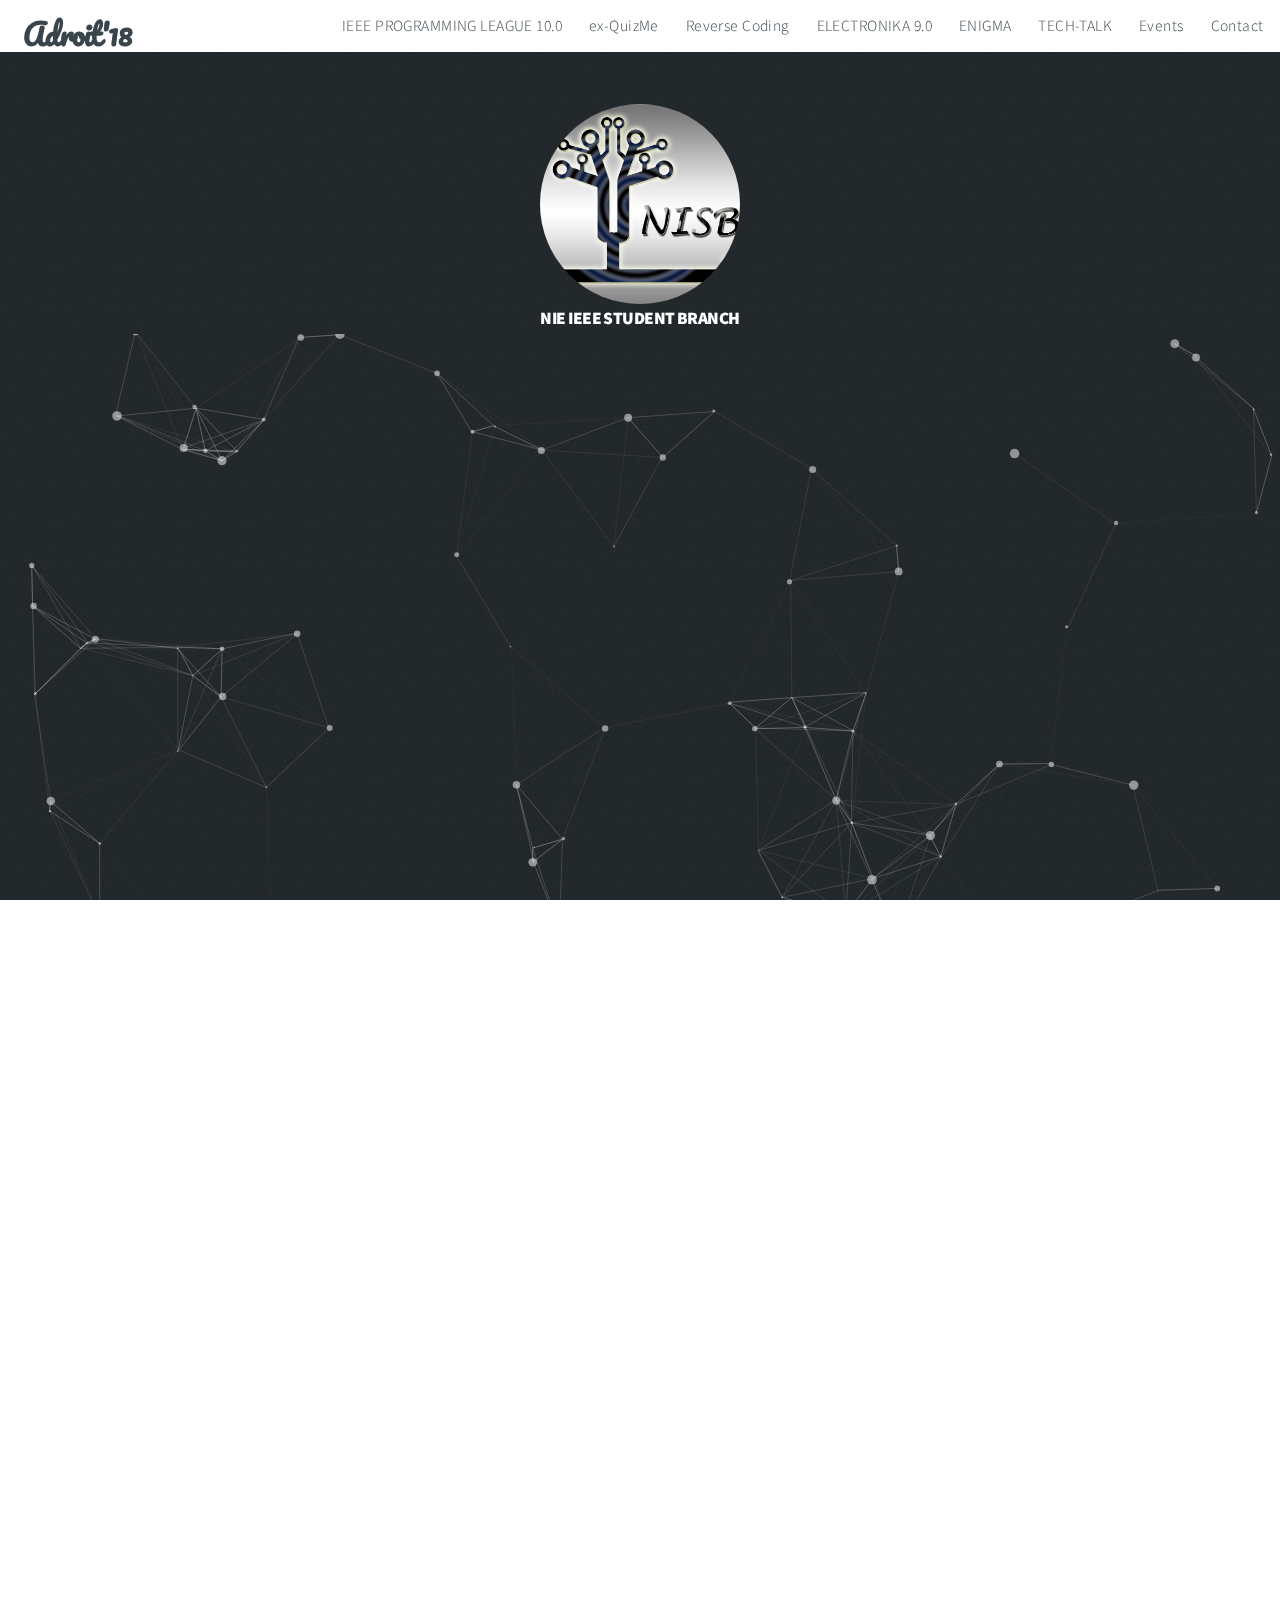
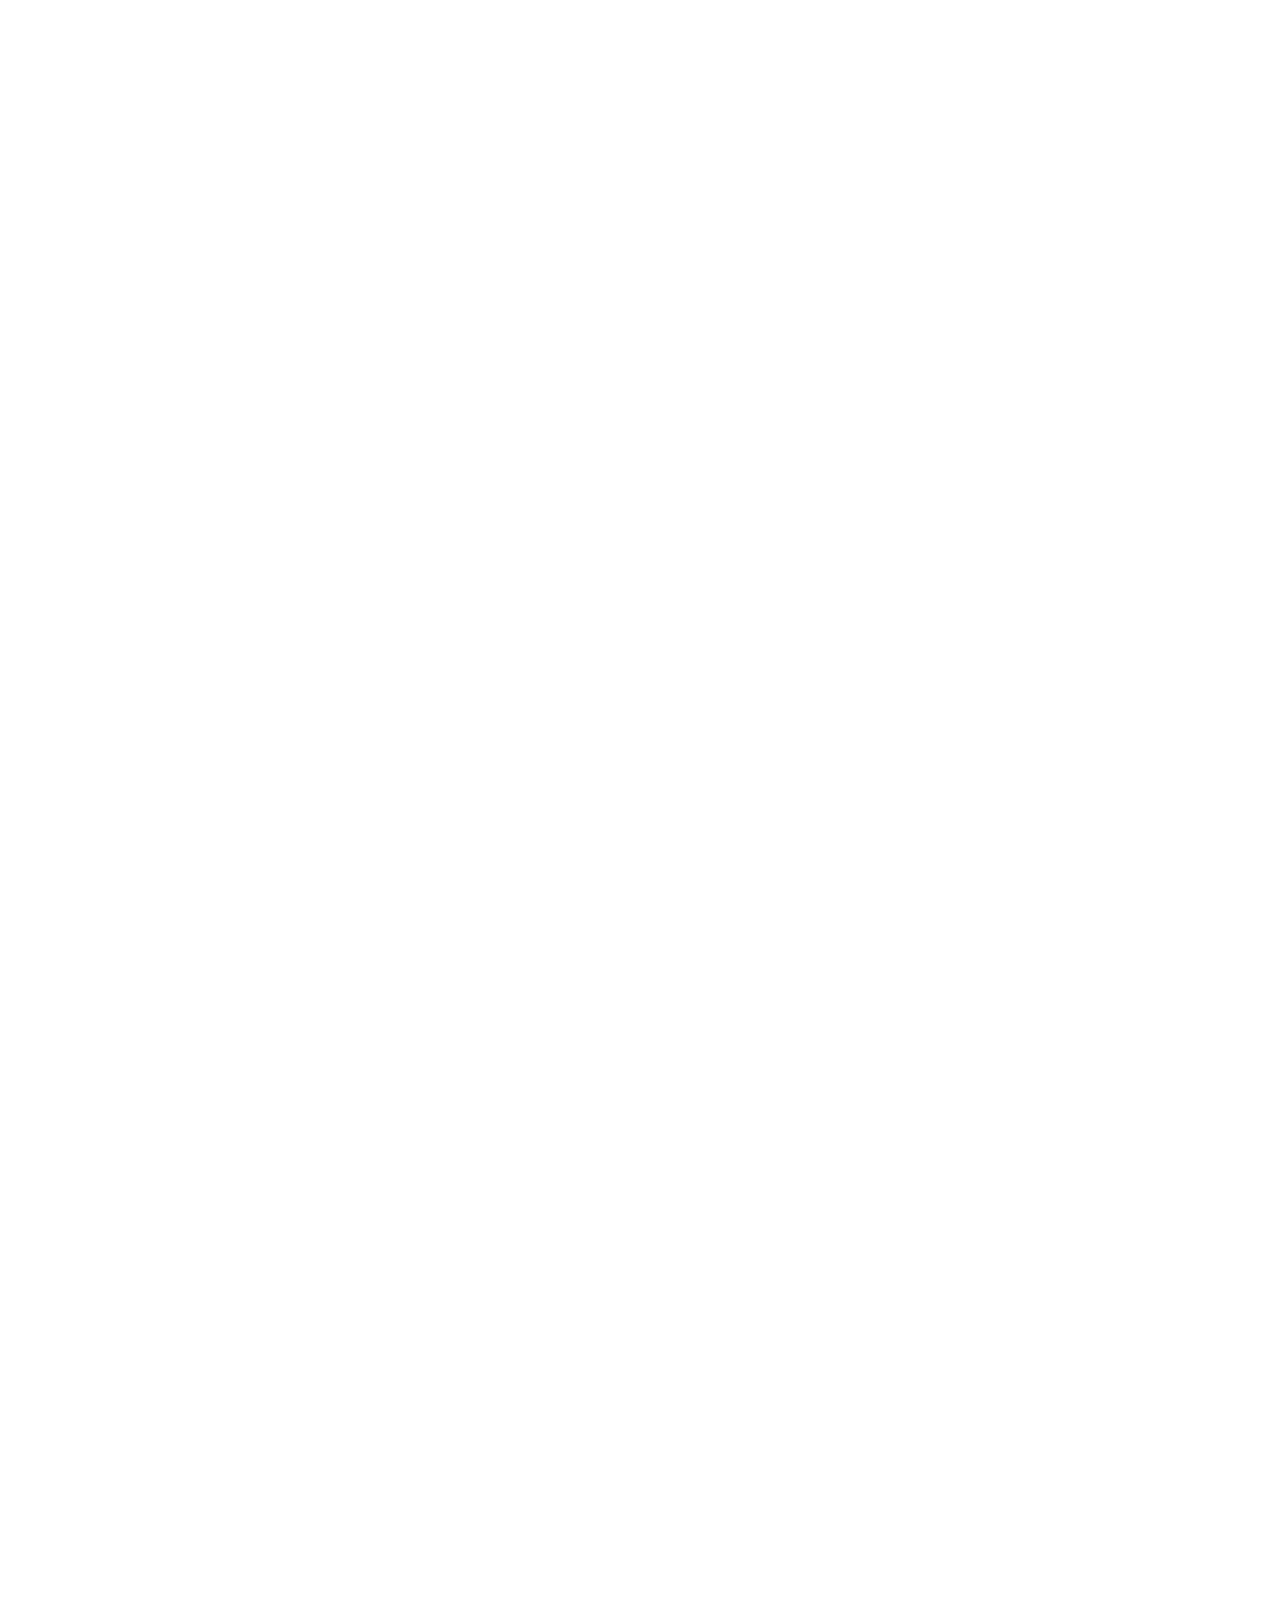
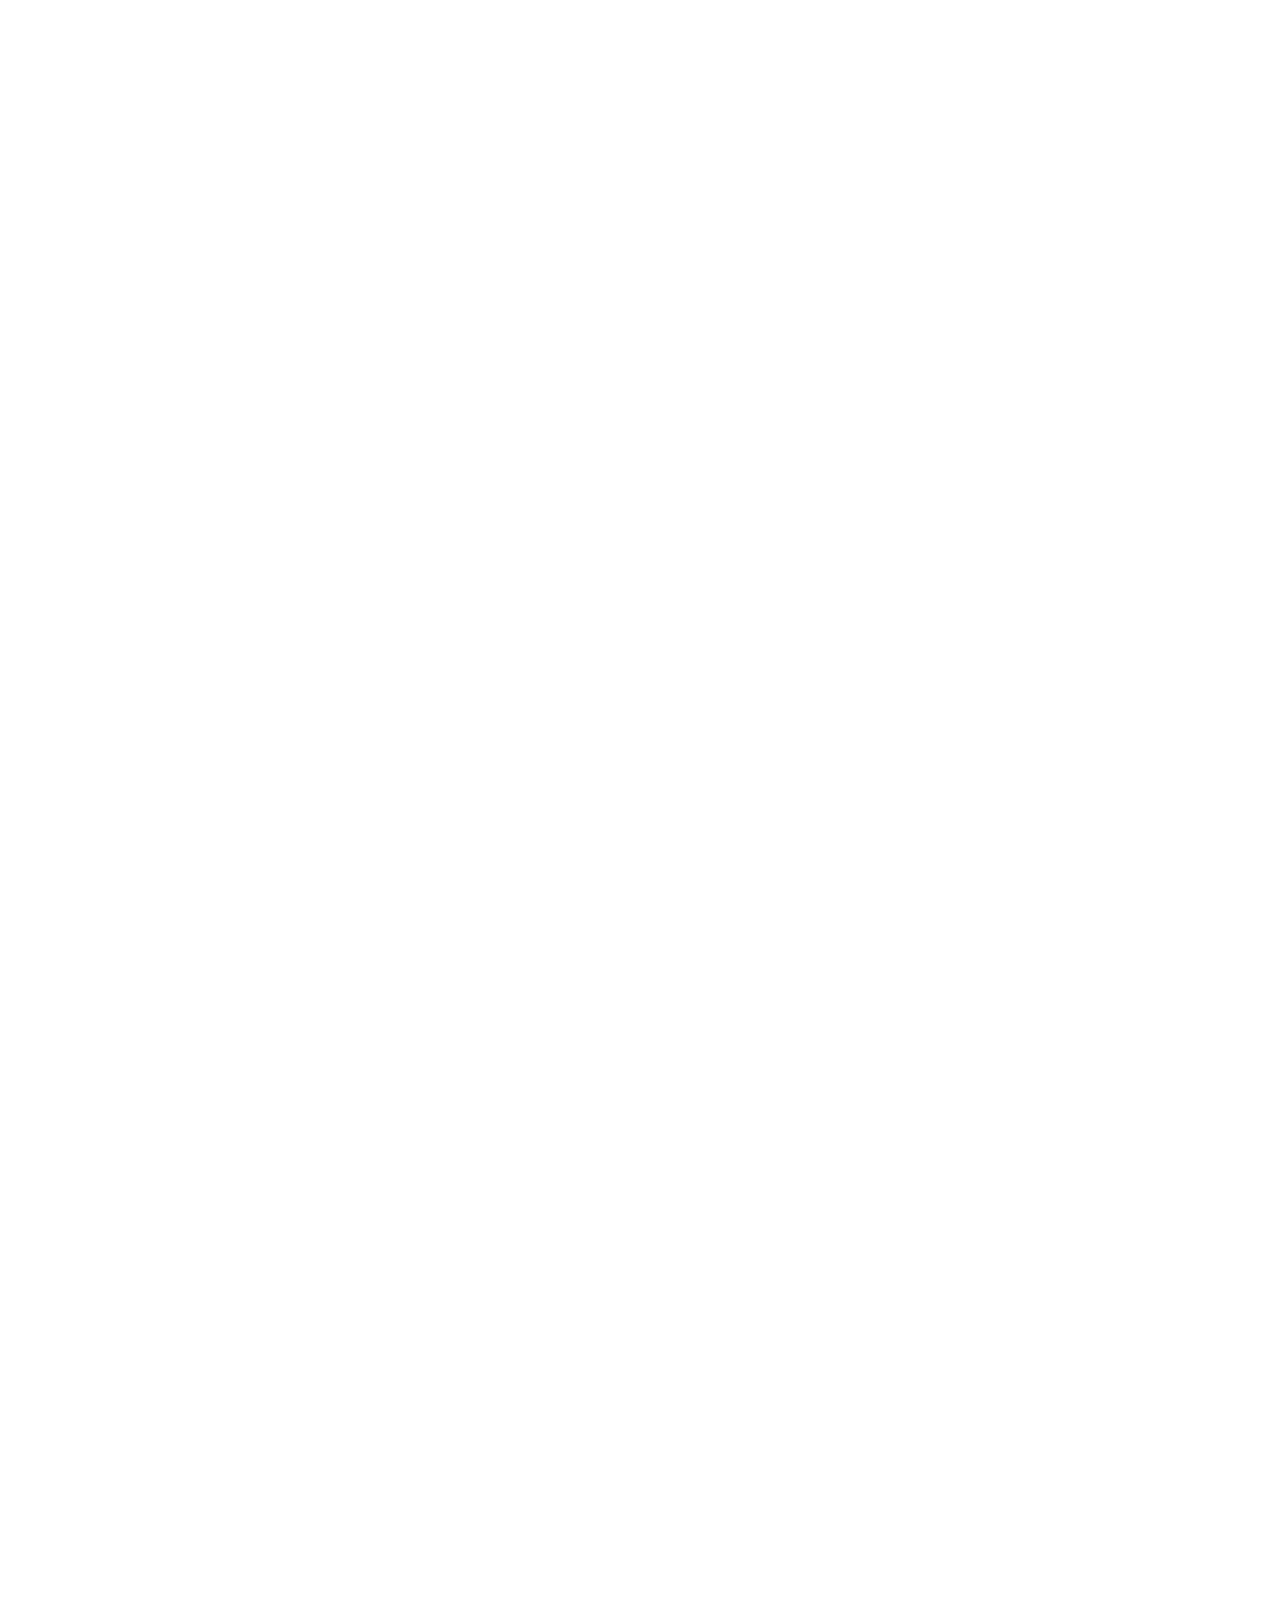
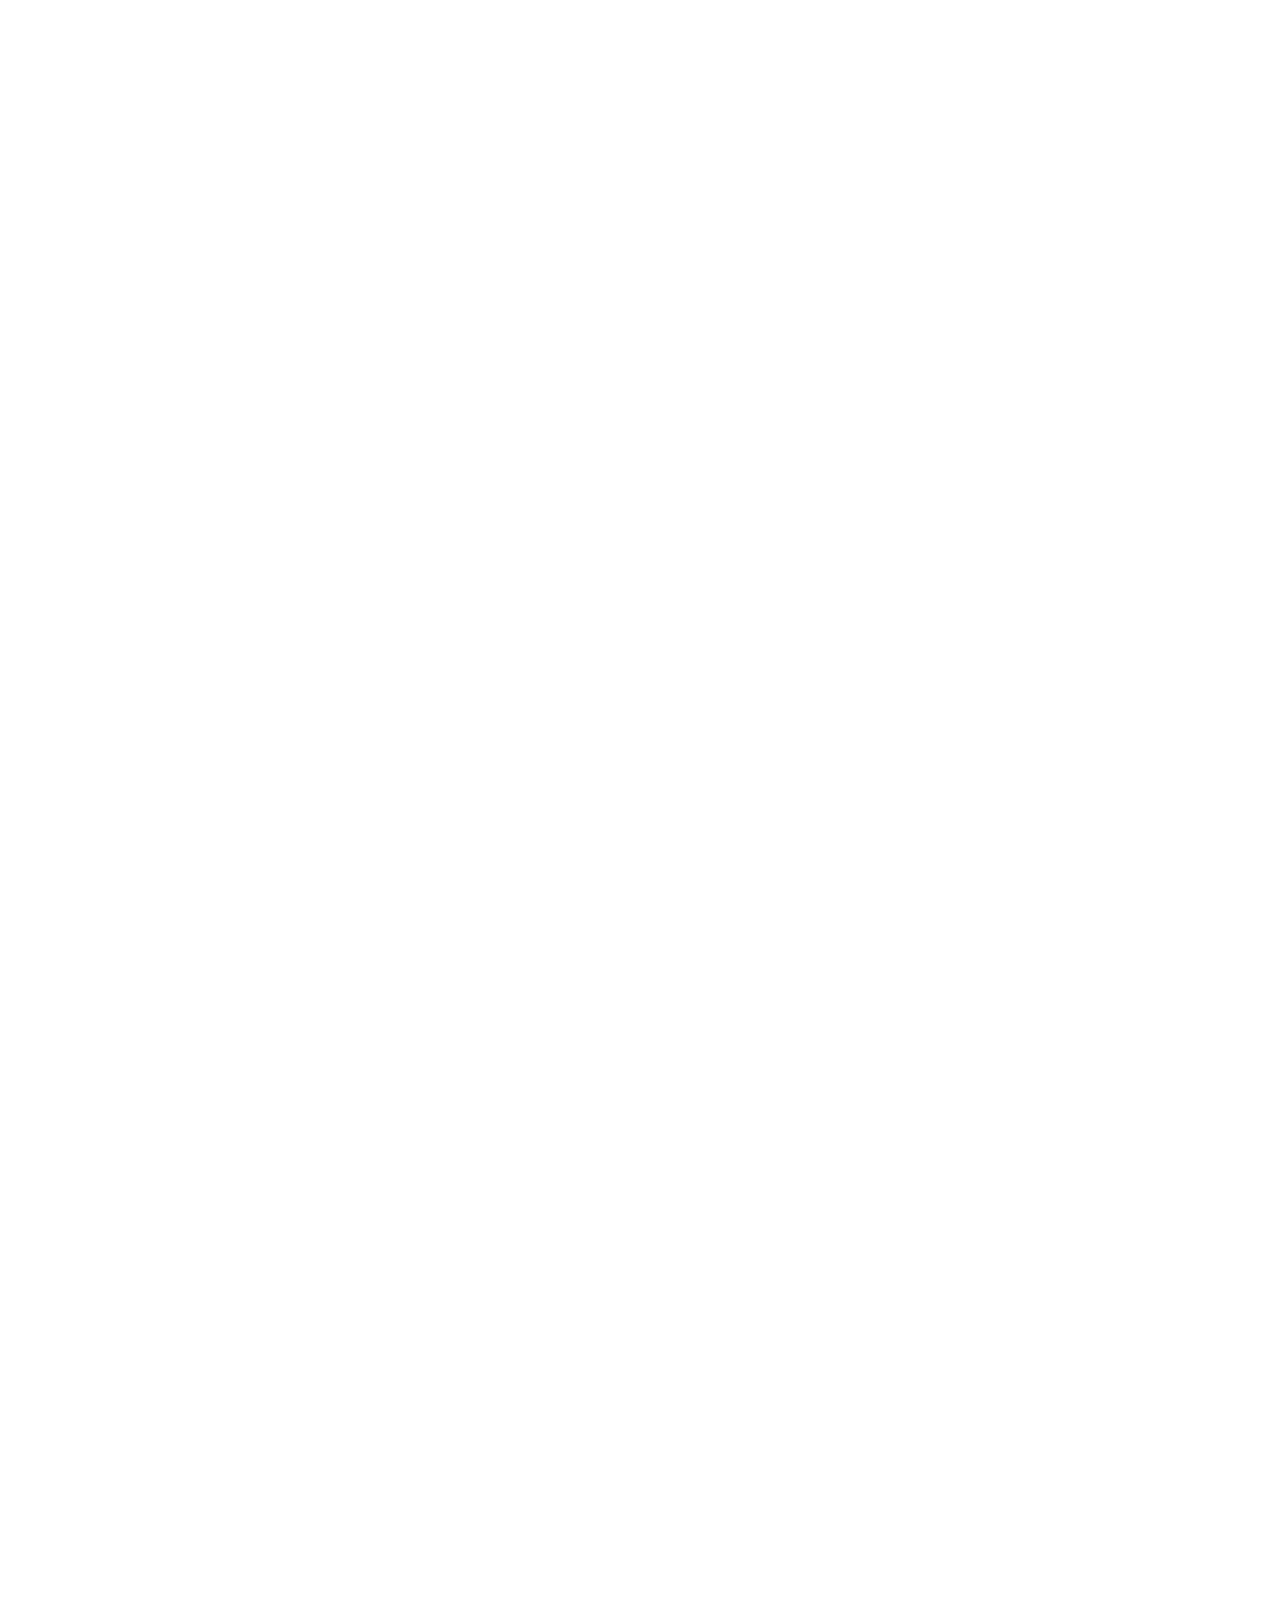
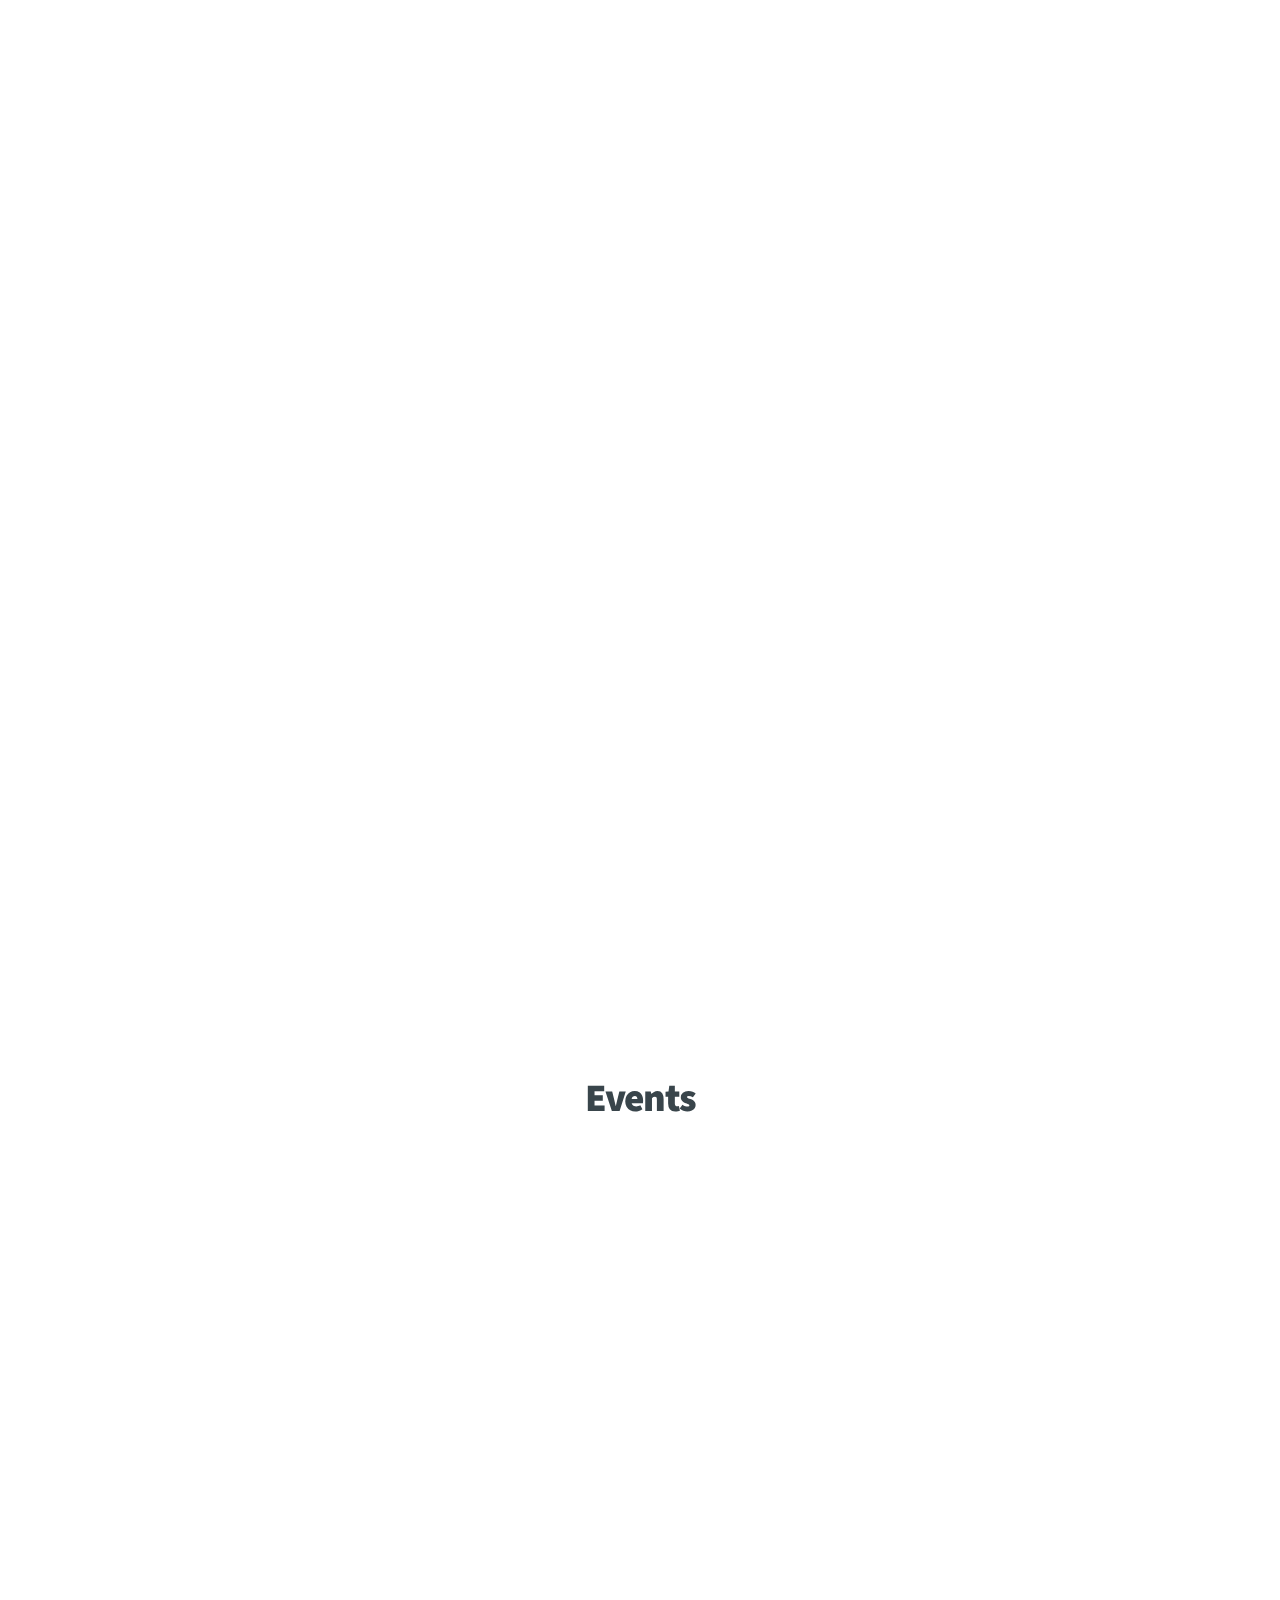
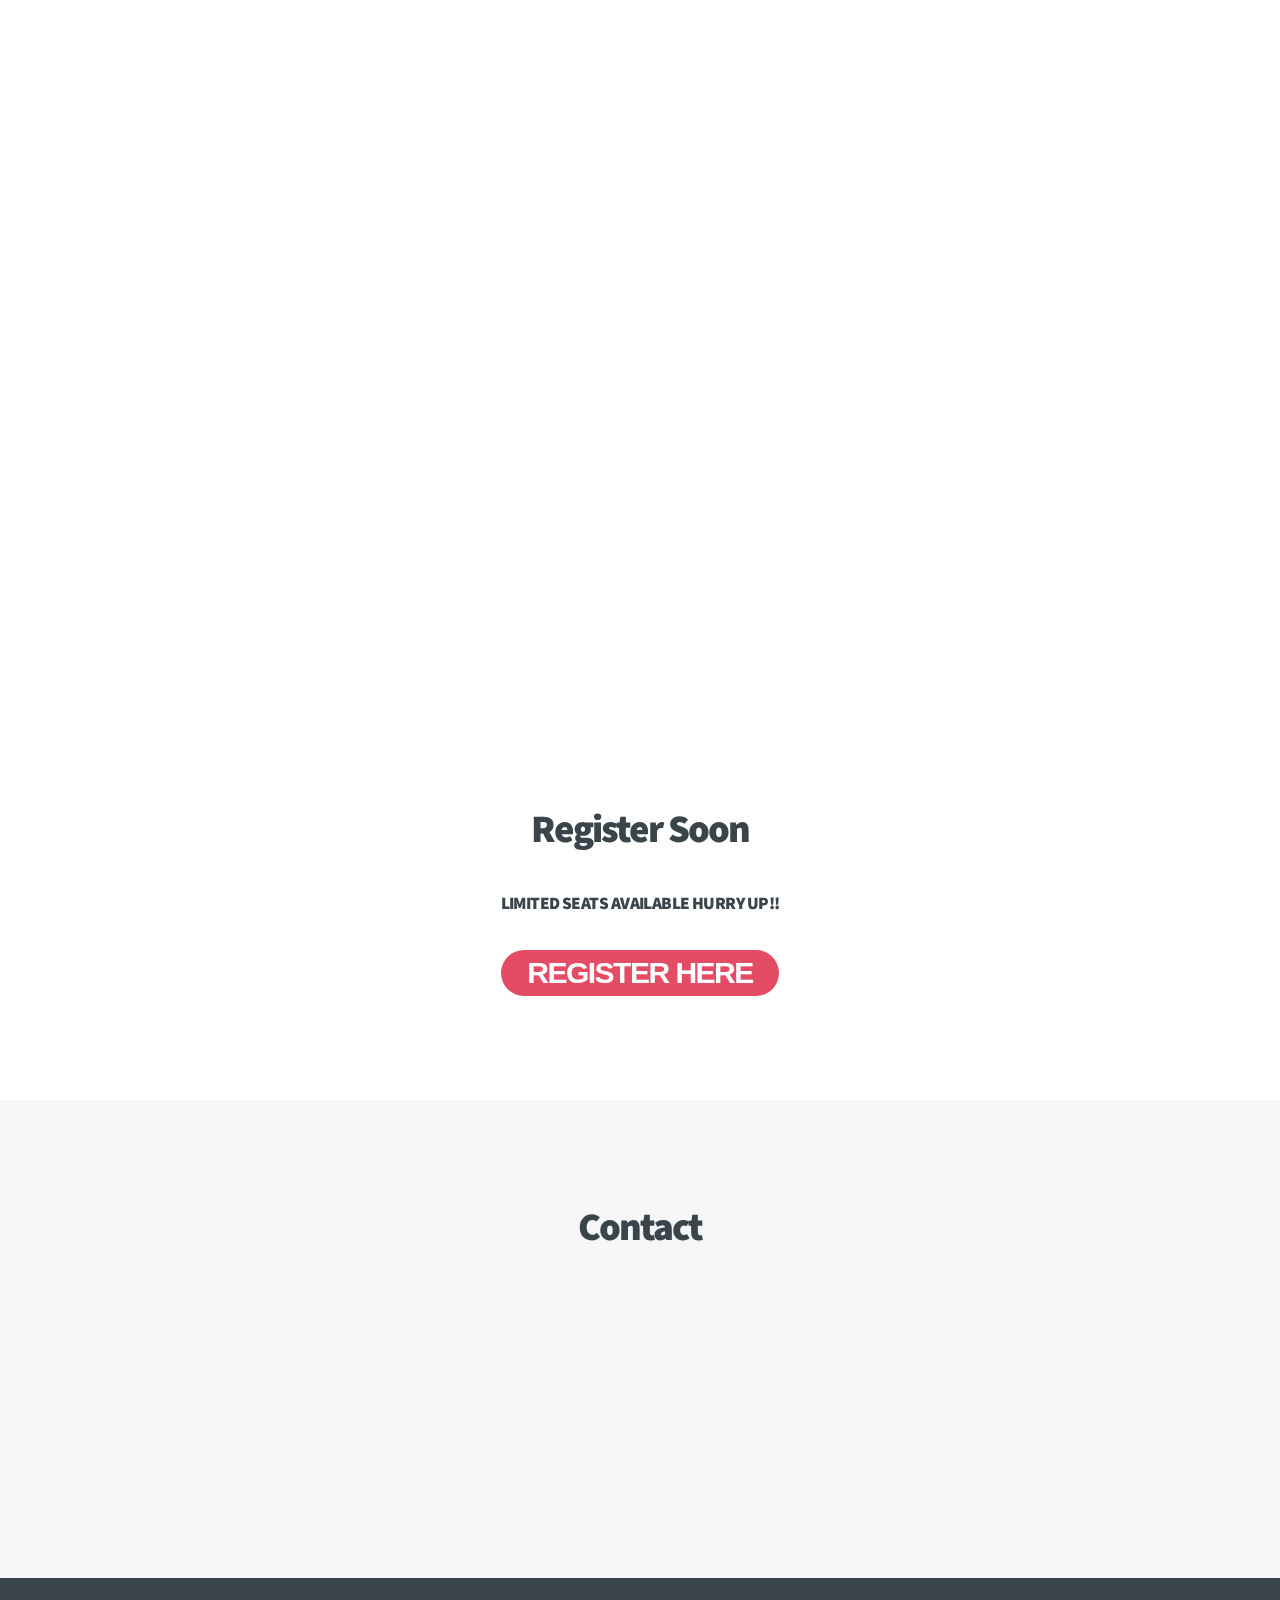
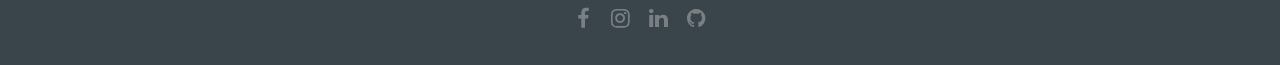
<file: index.html>
<!DOCTYPE HTML>
<html>
	<head>
		<title>Adroit'18</title>
		<link href='https://fonts.googleapis.com/css?family=Pacifico' rel='stylesheet'>
		<meta charset="utf-8" />
		<meta name="viewport" content="width=device-width, initial-scale=1, user-scalable=no" />
		<link rel="stylesheet" href="assets/css/main.css" />
		<noscript><link rel="stylesheet" href="assets/css/noscript.css" /></noscript>

	<!-- css -->
	<meta name="viewport" content="width=device-width, initial-scale=1">
	<style>
		.round
		{
			vertical-align:top;
    		width: 200px;
            height: 200px;
			border-radius: 50%;
		}


/* visited link */
	a.one:visited {
    color: rgb(228, 76, 101);
    text-decoration: none;
	}

/* mouse over link */
	a.one:hover {
    color: black;
    
    text-decoration: none;
	}

/* selected link */
	a.one:active {
    color: black;
    text-decoration: none;	
	}

/* visited link */
	a.two:visited {
    color: white;
    text-decoration: none;
	}

/* mouse over link */
	a.two:hover {
    color: white;
    
    text-decoration: none;
	}

/* selected link */
	a.two:active {
    color: white;
    text-decoration: none;	
	}

	div.two
	{
		background-color: rgb(228, 76, 101);
		color:white;
		font-family: Arial, Helvetica, sans-serif;
		font-size: 50px;


	}
	div.one{
   
    width: 1600px;

   
	}
	body
	{
		background-color: white;
	}

	h1.one
	{
		font-family: 'pacifico';
		
		font-size: 23px;
	}

.dropbtn {
    background-color: rgb(228, 76, 101);

	  
} 

.dropdown {
    position: relative;
    display: inline-block;
    margin-left: 00px;
}

.dropdown-content {
    display: none;
    position: relative;
    background-color: #f1f1f1;
    min-width: 160px;
    box-shadow: 0px 8px 16px 0px rgba(0,0,0,0.2);
    z-index: 1;
}

.dropdown-content a {
    color: black;
    padding: 12px 16px;
    text-decoration: none;
    display: block;
}

.dropdown-content a:hover {background-color: #ddd;}

.dropdown:hover .dropdown-content {display: block;}

.dropdown:hover .dropbtn {background-color: rgb(228, 76, 101);}

</style>
 
</head>
<body class="is-preload">
		
		
		<!-- Header -->
			<header id="header">
				
				<h1 class="one"><a href="#nisb">Adroit'18</a></h1>
				<nav>
					<ul>
						<!--<li><a href="#nisb">Home</a></li>-->
						<li><a href="#one">IEEE PROGRAMMING LEAGUE 10.0</a></li>
						<li><a href="#two">ex-QuizMe</a></li>
						<li><a href="#three">Reverse Coding</a></li>
						<li><a href="#four">ELECTRONIKA 9.0</a></li>
						<li><a href="#five">ENIGMA</a></li>
						<li><a href="#six">TECH-TALK</a></li>
						<li><a href="#events">Events</a></li>
						<li><a href="#contact">Contact</a></li>
					</ul>
				</nav>
			</header>


			<!-- nisb logo-->
			<section id="nisb" class="main style1 dark fullscreen">
				<div class="one" >
					<div class="content" id="particles-js">
					
						<img src="images/nisb_logo.jpg" alt="Avatar" class ="round" >
					  	<h4><a href="https://www.nisb.in" class="two">NIE IEEE STUDENT BRANCH</a></h4>
					</div>
					<footer>
						<a href="#intro" class="button style2 down">More</a>
					</footer>
				</div>
			</section>


			<!-- Intro -->
			<section id="intro" class="main style1 dark fullscreen">
				<div class="content">
				
				</div> 
				<footer>
						<a href="#one" class="button style2 down anchored">More</a>
				</footer>
			</section>

			<!-- One -->
			<section id="one" class="main style2 right dark fullscreen">

				<div class="content box style2">
					<header>
						<h2>IEEE PROGRAMMING LEAGUE 10.0</h2>
					</header>
					<p>There is a tech-fest called Adroit, where they conduct a coding competition in two folds prelims and finale called  "The IEEE Programming league(IPL)", a signature event! The idea is to bring together a group of coders so they could become something more. To see if they could work together to create better scripts others never could!</p>
					<p>
						Register at: <a href ="https://bit.ly/iplNISB" class="one" target="_blank">bit.ly/iplNISB</a>
					</p>
					<p>
						Prelims Date: 27th September <br>
						Venue: Sir. MV Hall, GJB, NIE
					</p>
					<p>
						Max. a team of two
						One laptop per team
					</p>
			
					<p>
						Fee,<br>
						IEEE- 30 per Head<br>
						Non-IEEE- 60 per Head<br>
					</p>
					<p>
						For Queries,<br>
						Shashank - 9482038408<br>
						Smitha - 9481384451

					</p>
				</div>
				<a href="#two" class="button style2 down anchored">Next</a>
			</section>


		<!-- Two -->
			<section id="two" class="main style2 left dark fullscreen">
				<div class="content box style2">
					<header>
						<h2>ex-QuizMe</h2>
					</header>
					<p>Ex-QuizMe, The electronics version of "Kaun Banega Electropathy(KBE)"
  						In the phase-01 of KBE, Answer a few finicky questions to get more mild ones:P with a lockdown at the intervals.  

						Top in the phase-01 to enter into the second phase of the contest with an advantage; jan-gan-man, 50-50 & friends call!
						In the phase-02 smash the bug, review the code, analyse the circuit and predict the output to unleash your knowledge of electronics.
					</p>
						<p>
						Register at: <a href ="https://bit.ly/xquizme" class="one" target="_blank">bit.ly/xquizme</a>
					</p>
					<p>
						Venue: Sir. MV Hall, GJB, NIE<br>
						Date: 28th September
					</p>
					<p>
						Max team of three
					</p>
					<p>
						Fee,<br>
						IEEE- 20 per head <br>
						Others- 40 per head 
					</p>
					<p>
						For Queries,<br>
						Yashwanth: 8971220965<br>
						Swadeesh: 9164857596
					</p>
				</div>-
				<a href="#three" class="button style2 down anchored">Next</a>
			</section>


			<!-- Three -->
			<section id="three" class="main style2 right dark fullscreen">
				<div class="content box style2">	
					<header>
						<h2>Reverse Coding</h2>
					</header>
					<p>As if you didn't have enough coding to learn,Adroit'18 brings you Reverse Coding Competition, where you backtrack to understand the code logic, and then write the code for the same.
					</p>
					<p>
						Do you like coding?
					</p>
					<p>
						Shift your car in reverse gear.
					</p>
					<p>
						Register at: <a href ="https://bit.ly/revNISB" class="one" target="_blank">bit.ly/revNISB</a>
					</p>
					<p>
						Date: 3rd October<br> 
						Time: 5:30pm<br>
						Venue: Sir. MV Hall, GJB, NIE
					</p>
					<p>
						One Laptop per team
						Max. Team of 2
					</p>
					<p>
						Fee,<br>
						IEEE-20 per Head <br>
						Non-IEEE- 50 per Head
					</p>
					<p>
						For Queries,<br>
						Swadeesh: 9164857596<br>
						Shithij: 9449622530
					</p>
				</div>
				<a href="#four" class="button style2 down anchored">Next</a>
			</section>

			<!-- four -->

			<section id="four" class="main style2 left dark fullscreen">
				<div class="content box style2">
					<header>
						<h2>ELECTRONIKA 9.0 </h2>
					</header>
					<p>
						It is a competition where you apply your knowledge of electronics to analyse and crack for the logic and finally build a circuit to get the desired output!
					</p>
					<p>
						Venue: MV Hall, GJB, NIE<br>
						Date: 3rd October <br>
						Time: 5:30pm
					</p>
								<p>
						Register at: <a href ="https://bit.ly/electronika9" class="one" target="_blank">bit.ly/electronika9</a>
					</p>
					<p>
						Max. Team of 3
					</p>
					<p>
						Fee,<br>
						IEEE- 20 per Head<br>
						Non-IEEE- 50 per Head 
					</p>
					<p>
						For Queries,<br>
						Aakash: 8880111810<br>
						Sathvik: 8867611208
					</p>
				</div>
				<a href="#five" class="button style2 down anchored">Next</a>
			</section>





			<!-- five  -->

			<section id="five" class="main style2 right dark fullscreen">
				<div class="content box style2">	
					<header>
						<h2>ENIGMA</h2>
					</header>
					<p>
						We hereby interrupt you from the regular services, to bring you the shattering news of the intervention into the 2-layer aadhar security system of the country.
						It has been got to know that there is a high risk of data has been leaked and would lead to an ill-usage of this user's data.
					</p>
					<p>
						The Govt. has asked to come up with a team of specialist hacking minds, to solve for the riddles, decode the cypher and break for the logic to finally bring back the circumstances beneath the aids of the Govt.
					</p>
					<p>
						The intact security has been doomed into the blackness and we need you to save the day!
					</p>
					<p>
						Max. Team of two
						One laptop per team
					</p>
					<p>
						Register at: <a href ="https://bit.ly/enigmaNISB" class="one" target="_blank">bit.ly/enigmaNISB</a>
					</p>
					<p>
						Date: 5th October <br>
						Time: 5:30pm<br>
						Venue: Sir. MV Hall, GJB, NIE
					</p>
					<p>
						Fee,<br>
						Computer Society Free<br>
						IEEE-  20 per head <br>
						Non-IEEE- 50 per head
					</p>
					<p>
						For Queries,<br>
						Shriharsha: 9483904242<br>
						Aishwarya: 9740511631
					</p>
				</div>
				<a href="#six" class="button style2 down anchored">Next</a>
			</section>



			<!-- six -->


			<section id="six" class="main style2 left dark fullscreen">
				<div class="content box style2">
					<header>
						<h2>TECH-TALK</h2>
						<!--<h2>"Recent trends in Optical Networks and Photonics"</h2>-->
					</header>
					<p>
						A tech-talk on,<br>
						"Recent trends in Optical Networks and Photonics"  by Dr K V S S S S Sairam, Professor at E&C Dept. from NMAMIT, Nitte.
					</p>
					<p>
						Be there, to explore your future career possibilities in the field!!
					</p>
					<p>
						Max team of three
					</p>
					<p>
						Free & Open to all!
					</p>
					<p>
						Time: 10 am<br>
						Date: 6th October'18<br>
						Venue: Sir MV Hall, GJB, NIE
					</p>
					<p>
						For Queries,<br>
						Arvind: 8123439875<br>
						Swadeesh: 9164857596
					</p>
				</div>
				<a href="#events" class="button style2 down anchored">Next</a>
			</section>

		<!-- Events -->
			<section id="events" class="main style3 primary">
				<div class="content">
					<header>
						<h2>Events</h2>
					</header>

					<!-- Gallery  -->
						<div class="gallery">
							<article class="from-left">
								<a href="images/fulls/1.jpg" class="image fit"><img src="images/thumbs/1.jpg" title="IEEE PROGRAMMING LEAGUE 10.0" alt="" /></a>
							</article>
							<article class="from-right">
								<a href="images/fulls/two.png" class="image fit"><img src="images/thumbs/two.png" title="ex-QuizMe" alt="" /></a>
							</article>
							<article class="from-left">
								<a href="images/fulls/3.jpg" class="image fit"><img src="images/thumbs/3.jpg" title="Reverse Coding" alt="" /></a>
							</article>
							<article class="from-right">
								<a href="images/fulls/4.jpg" class="image fit"><img src="images/thumbs/4.jpg" title="ELECTRONIKA 9.0 " alt="" /></a>
							</article>
							<article class="from-left">
								<a href="images/fulls/5.jpg" class="image fit"><img src="images/thumbs/5.jpg" title="ENIGMA" alt="" /></a>
							</article>
							<article class="from-right">
								<a href="images/fulls/6.jpg" class="image fit"><img src="images/thumbs/6.jpg" title="TECH-TALK" alt="" /></a>
							</article>

						</div>
				</div>
			</section>

			<!-- Work -->
			
			<section id="work" class="main style3 primary">
				<div class="content">
					<header>
						<h2>Register Soon</h2>
					</header>
					<h1 align="center">LIMITED SEATS AVAILABLE HURRY UP!!</h1><br>
						<div class="dropdown">
							<button class="dropbtn"><h2>REGISTER HERE</h2></button>
  							<div class="dropdown-content">
   								<a href="https://bit.ly/iplNISB" class="one" target="_blank">IEEE PROGRAMMING LEAGUE 10.0</a>
   								<a href="https://bit.ly/xquizme" class="one" target="_blank">exQuizMe</a>
   								<a href="https://bit.ly/revNISB" class="one" target="_blank">Reverse Coding</a>
   								<a href="https://bit.ly/electronika9" class="one" target="_blank">ELECTRONIKA 9.0 </a>
   								<a href="https://bit.ly/enigmaNISB" class="one" target="_blank">ENIGMA</a>
  							</div>
					
						</div>
				</div>
			</section>
				
						
		<!-- Contact -->

			<section id="contact" class="main style3 secondary">
				<div class="content">
					<header>
						<h2>Contact</h2>	
					</header>
					<div class="box">
						<p>NIE IEEE Student Branch </p>
						<p>The National Institute of Engineering</p>
						<p>Mananthavady Road,Mysuru - 570008 </p>
						<p>Arvind- 8123439875</p>
						<p>Swadeesh- 9164857596</p>
					</div>
				</div>
			</section>
		

		<!-- Footer -->
						
			<footer id="footer">

				<!-- Icons -->
				<p align="center">
					<ul class="icons">
						<!--<li><a href="#" class="icon fa-twitter"><span class="label">Twitter</span></a></li>-->
						<li><a href="https://www.facebook.com/NieIeeeStudentBranch/" class="icon fa-facebook"><span class="label">Facebook</span></a></li>
						<li><a href="https://www.instagram.com/nie_ieee_student_branch/" class="icon fa-instagram"><span class="label">Instagram</span></a></li>
						<li><a href="https://in.linkedin.com/company/nisb" class="icon fa-linkedin"><span class="label">LinkedIn</span></a></li>
						<li><a href="https://github.com/nisbweb" class="icon alt fa-github"><span class="label">GitHub</span></a></li>
						<!--<li><a href="#" class="icon fa-dribbble"><span class="label">Dribbble</span></a></li>
						<li><a href="#" class="icon fa-pinterest"><span class="label">Pinterest</span></a></li>-->
					</ul>

				</p>

			</footer>


		<!-- Scripts -->
			<script src="assets/js/jquery.min.js"></script>
			<script src="assets/js/jquery.poptrox.min.js"></script>
			<script src="assets/js/jquery.scrolly.min.js"></script>
			<script src="assets/js/jquery.scrollex.min.js"></script>
			<script src="assets/js/browser.min.js"></script>
			<script src="assets/js/breakpoints.min.js"></script>
			<script src="assets/js/util.js"></script>
			<script src="assets/js/main.js"></script>
			<script src="assets/js/jquery.dropotron.min.js"></script>
			<script src="assets/js/skel.min.js"></script>
			<script src="assets/js/util.js"></script>
			<script src="assets/js/main.js"></script>
			<script src="assets/js/particles.js"></script>
	        <script src="assets/js/particles.min.js"></script>
	        <script src="assets/js/app.js"></script>
		
		
	</body>

</html>
</file>
<file: assets/css/noscript.css>
/*
	Big Picture by HTML5 UP
	html5up.net | @ajlkn
	Free for personal and commercial use under the CCA 3.0 license (html5up.net/license)
*/

/* Loader */

	body:before, body:after {
		display: none;
	}
</file>
<file: assets/css/main.css>
@import url("https://fonts.googleapis.com/css?family=Source+Sans+Pro:300,900");
@import url("font-awesome.min.css");


html, body, div, span, applet, object,
iframe, h1, h2, h3, h4, h5, h6, p, blockquote,
pre, a, abbr, acronym, address, big, cite,
code, del, dfn, em, img, ins, kbd, q, s, samp,
small, strike, strong, sub, sup, tt, var, b,
u, i, center, dl, dt, dd, ol, ul, li, fieldset,
form, label, legend, table, caption, tbody,
tfoot, thead, tr, th, td, article, aside,
canvas, details, embed, figure, figcaption,
footer, header, hgroup, menu, nav, output, ruby,
section, summary, time, mark, audio, video {
	margin: 0;
	padding: 0;
	border: 0;
	font-size: 100%;
	font: inherit;
	vertical-align: baseline;}

article, aside, details, figcaption, figure,
footer, header, hgroup, menu, nav, section {
	display: block;}

body {
	line-height: 1;
}

ol, ul {
	list-style: none;
}

blockquote, q {
	quotes: none;
}

	blockquote:before, blockquote:after, q:before, q:after {
		content: '';
		content: none;
	}

table {
	border-collapse: collapse;
	border-spacing: 0;
}

body {
	-webkit-text-size-adjust: none;
}

mark {
	background-color: transparent;
	color: inherit;
}

input::-moz-focus-inner {
	border: 0;
	padding: 0;
}

input, select, textarea {
	-moz-appearance: none;
	-webkit-appearance: none;
	-ms-appearance: none;
	appearance: none;
}

/* Basic */

	@-ms-viewport {
		width: device-width;
	}

	html {
		height: 100%;
	}

	html {
		box-sizing: border-box;
	}

	*, *:before, *:after {
		box-sizing: inherit;
	}

	body {
		background: #ffffff;
		height: 100%;
		min-width: 320px;
	}

		body.is-preload *, body.is-preload *:before, body.is-preload *:after {
			-moz-animation: none !important;
			-webkit-animation: none !important;
			-ms-animation: none !important;
			animation: none !important;
			-moz-transition: none !important;
			-webkit-transition: none !important;
			-ms-transition: none !important;
			transition: none !important;
		}

/* Spinner */

	@-moz-keyframes spinner-rotate {
		0% {
			-moz-transform: scale(1) rotate(0deg);
			-webkit-transform: scale(1) rotate(0deg);
			-ms-transform: scale(1) rotate(0deg);
			transform: scale(1) rotate(0deg);
		}

		100% {
			-moz-transform: scale(1) rotate(360deg);
			-webkit-transform: scale(1) rotate(360deg);
			-ms-transform: scale(1) rotate(360deg);
			transform: scale(1) rotate(360deg);
		}
	}

	@-webkit-keyframes spinner-rotate {
		0% {
			-moz-transform: scale(1) rotate(0deg);
			-webkit-transform: scale(1) rotate(0deg);
			-ms-transform: scale(1) rotate(0deg);
			transform: scale(1) rotate(0deg);
		}

		100% {
			-moz-transform: scale(1) rotate(360deg);
			-webkit-transform: scale(1) rotate(360deg);
			-ms-transform: scale(1) rotate(360deg);
			transform: scale(1) rotate(360deg);
		}
	}

	@-ms-keyframes spinner-rotate {
		0% {
			-moz-transform: scale(1) rotate(0deg);
			-webkit-transform: scale(1) rotate(0deg);
			-ms-transform: scale(1) rotate(0deg);
			transform: scale(1) rotate(0deg);
		}

		100% {
			-moz-transform: scale(1) rotate(360deg);
			-webkit-transform: scale(1) rotate(360deg);
			-ms-transform: scale(1) rotate(360deg);
			transform: scale(1) rotate(360deg);
		}
	}

	@keyframes spinner-rotate {
		0% {
			-moz-transform: scale(1) rotate(0deg);
			-webkit-transform: scale(1) rotate(0deg);
			-ms-transform: scale(1) rotate(0deg);
			transform: scale(1) rotate(0deg);
		}

		100% {
			-moz-transform: scale(1) rotate(360deg);
			-webkit-transform: scale(1) rotate(360deg);
			-ms-transform: scale(1) rotate(360deg);
			transform: scale(1) rotate(360deg);
		}
	}

/* Loader */

	@-moz-keyframes spinner-show {
		0% {
			opacity: 0;
		}

		100% {
			opacity: 1;
		}
	}

	@-webkit-keyframes spinner-show {
		0% {
			opacity: 0;
		}

		100% {
			opacity: 1;
		}
	}

	@-ms-keyframes spinner-show {
		0% {
			opacity: 0;
		}

		100% {
			opacity: 1;
		}
	}

	@keyframes spinner-show {
		0% {
			opacity: 0;
		}

		100% {
			opacity: 1;
		}
	}

	@-moz-keyframes spinner-hide {
		0% {
			-moz-transform: scale(1) rotate(0deg);
			-webkit-transform: scale(1) rotate(0deg);
			-ms-transform: scale(1) rotate(0deg);
			transform: scale(1) rotate(0deg);
			color: #e5e6e7;
			z-index: 100001;
		}

		99% {
			-moz-transform: scale(0.5) rotate(360deg);
			-webkit-transform: scale(0.5) rotate(360deg);
			-ms-transform: scale(0.5) rotate(360deg);
			transform: scale(0.5) rotate(360deg);
			color: #e5e6e7;
			z-index: 100001;
		}

		100% {
			-moz-transform: scale(0.5) rotate(360deg);
			-webkit-transform: scale(0.5) rotate(360deg);
			-ms-transform: scale(0.5) rotate(360deg);
			transform: scale(0.5) rotate(360deg);
			color: #e5e6e7;
			z-index: -1;
		}
	}

	@-webkit-keyframes spinner-hide {
		0% {
			-moz-transform: scale(1) rotate(0deg);
			-webkit-transform: scale(1) rotate(0deg);
			-ms-transform: scale(1) rotate(0deg);
			transform: scale(1) rotate(0deg);
			color: #e5e6e7;
			z-index: 100001;
		}

		99% {
			-moz-transform: scale(0.5) rotate(360deg);
			-webkit-transform: scale(0.5) rotate(360deg);
			-ms-transform: scale(0.5) rotate(360deg);
			transform: scale(0.5) rotate(360deg);
			color: #e5e6e7;
			z-index: 100001;
		}

		100% {
			-moz-transform: scale(0.5) rotate(360deg);
			-webkit-transform: scale(0.5) rotate(360deg);
			-ms-transform: scale(0.5) rotate(360deg);
			transform: scale(0.5) rotate(360deg);
			color: #e5e6e7;
			z-index: -1;
		}
	}

	@-ms-keyframes spinner-hide {
		0% {
			-moz-transform: scale(1) rotate(0deg);
			-webkit-transform: scale(1) rotate(0deg);
			-ms-transform: scale(1) rotate(0deg);
			transform: scale(1) rotate(0deg);
			color: #e5e6e7;
			z-index: 100001;
		}

		99% {
			-moz-transform: scale(0.5) rotate(360deg);
			-webkit-transform: scale(0.5) rotate(360deg);
			-ms-transform: scale(0.5) rotate(360deg);
			transform: scale(0.5) rotate(360deg);
			color: #e5e6e7;
			z-index: 100001;
		}

		100% {
			-moz-transform: scale(0.5) rotate(360deg);
			-webkit-transform: scale(0.5) rotate(360deg);
			-ms-transform: scale(0.5) rotate(360deg);
			transform: scale(0.5) rotate(360deg);
			color: #e5e6e7;
			z-index: -1;
		}
	}

	@keyframes spinner-hide {
		0% {
			-moz-transform: scale(1) rotate(0deg);
			-webkit-transform: scale(1) rotate(0deg);
			-ms-transform: scale(1) rotate(0deg);
			transform: scale(1) rotate(0deg);
			color: #e5e6e7;
			z-index: 100001;
		}

		99% {
			-moz-transform: scale(0.5) rotate(360deg);
			-webkit-transform: scale(0.5) rotate(360deg);
			-ms-transform: scale(0.5) rotate(360deg);
			transform: scale(0.5) rotate(360deg);
			color: #e5e6e7;
			z-index: 100001;
		}

		100% {
			-moz-transform: scale(0.5) rotate(360deg);
			-webkit-transform: scale(0.5) rotate(360deg);
			-ms-transform: scale(0.5) rotate(360deg);
			transform: scale(0.5) rotate(360deg);
			color: #e5e6e7;
			z-index: -1;
		}
	}

	@-moz-keyframes overlay-hide {
		0% {
			opacity: 1;
			z-index: 100000;
		}

		15% {
			opacity: 1;
			z-index: 100000;
		}

		99% {
			opacity: 0;
			z-index: 100000;
		}

		100% {
			opacity: 0;
			z-index: -1;
		}
	}

	@-webkit-keyframes overlay-hide {
		0% {
			opacity: 1;
			z-index: 100000;
		}

		15% {
			opacity: 1;
			z-index: 100000;
		}

		99% {
			opacity: 0;
			z-index: 100000;
		}

		100% {
			opacity: 0;
			z-index: -1;
		}
	}

	@-ms-keyframes overlay-hide {
		0% {
			opacity: 1;
			z-index: 100000;
		}

		15% {
			opacity: 1;
			z-index: 100000;
		}

		99% {
			opacity: 0;
			z-index: 100000;
		}

		100% {
			opacity: 0;
			z-index: -1;
		}
	}

	@keyframes overlay-hide {
		0% {
			opacity: 1;
			z-index: 100000;
		}

		15% {
			opacity: 1;
			z-index: 100000;
		}

		99% {
			opacity: 0;
			z-index: 100000;
		}

		100% {
			opacity: 0;
			z-index: -1;
		}
	}

	body {
		text-decoration: none;
	}

		body:before {
			-moz-animation: spinner-show 1.5s 1 0.25s ease forwards, spinner-hide 0.25s ease-in-out forwards !important;
			-webkit-animation: spinner-show 1.5s 1 0.25s ease forwards, spinner-hide 0.25s ease-in-out forwards !important;
			-ms-animation: spinner-show 1.5s 1 0.25s ease forwards, spinner-hide 0.25s ease-in-out forwards !important;
			animation: spinner-show 1.5s 1 0.25s ease forwards, spinner-hide 0.25s ease-in-out forwards !important;
			-moz-transform-origin: 50% 50%;
			-webkit-transform-origin: 50% 50%;
			-ms-transform-origin: 50% 50%;
			transform-origin: 50% 50%;
			-moz-osx-font-smoothing: grayscale;
			-webkit-font-smoothing: antialiased;
			font-family: FontAwesome;
			font-style: normal;
			font-weight: normal;
			text-transform: none !important;
			color: #e5e6e7;
			content: '\f1ce';
			cursor: default;
			display: block;
			font-size: 2em;
			height: 2em;
			left: 50%;
			line-height: 2em;
			margin: -1em 0 0 -1em;
			opacity: 0;
			position: fixed;
			text-align: center;
			top: 50%;
			width: 2em;
			z-index: -1;
		}

		body:after {
			-moz-animation: overlay-hide 1.5s ease-in forwards !important;
			-webkit-animation: overlay-hide 1.5s ease-in forwards !important;
			-ms-animation: overlay-hide 1.5s ease-in forwards !important;
			animation: overlay-hide 1.5s ease-in forwards !important;
			background: #ffffff;
			content: '';
			display: block;
			height: 100%;
			left: 0;
			opacity: 0;
			position: fixed;
			top: 0;
			width: 100%;
			z-index: -1;
		}

		body.is-preload:before {
			-moz-animation: spinner-show 1.5s 1 0.25s ease forwards, spinner-rotate 0.75s infinite linear !important;
			-webkit-animation: spinner-show 1.5s 1 0.25s ease forwards, spinner-rotate 0.75s infinite linear !important;
			-ms-animation: spinner-show 1.5s 1 0.25s ease forwards, spinner-rotate 0.75s infinite linear !important;
			animation: spinner-show 1.5s 1 0.25s ease forwards, spinner-rotate 0.75s infinite linear !important;
			z-index: 100001;
		}

		body.is-preload:after {
			-moz-animation: none !important;
			-webkit-animation: none !important;
			-ms-animation: none !important;
			animation: none !important;
			opacity: 1;
			z-index: 100000;
		}

	@media (-webkit-min-device-pixel-ratio: 2) {

		body:before {
			line-height: 2.025em;
		}

	}

/* Type */

	body, input, textarea, select {
		font-family: "Source Sans Pro", "sans-serif";
		font-weight: 300;
		font-size: 18pt;
		line-height: 1.75em;
		color: #39454b;
		letter-spacing: 0.025em;
	}

		@media screen and (max-width: 1920px) {

			body, input, textarea, select {
				font-size: 17pt;
			}

		}

		@media screen and (max-width: 1680px) {

			body, input, textarea, select {
				font-size: 15pt;
			}

		}

		@media screen and (max-width: 1280px) {

			body, input, textarea, select {
				font-size: 13pt;
			}

		}

		@media screen and (max-width: 1000px) {

			body, input, textarea, select {
				font-size: 13pt;
			}

		}

		@media screen and (max-width: 736px) {

			body, input, textarea, select {
				font-size: 12pt;
				line-height: 1.5em;
			}

		}

	h1, h2, h3, h4, h5, h6 {
		font-weight: 900;
		color: inherit;
		letter-spacing: -0.0325em;
	}

		h1 a, h2 a, h3 a, h4 a, h5 a, h6 a {
			color: inherit;
			text-decoration: none;
		}

	h2 {
		font-size: 2.25em;
		line-height: 1.25em;
		letter-spacing: -0.05em;
	}

	@media screen and (max-width: 736px) {

		h2 {
			font-size: 1.5em;
		}

	}

	strong, b {
		font-weight: 900;
		color: inherit;
	}

	em, i {
		font-style: italic;
	}

	a {
		-moz-transition: color 0.2s ease-in-out;
		-webkit-transition: color 0.2s ease-in-out;
		-ms-transition: color 0.2s ease-in-out;
		transition: color 0.2s ease-in-out;
		color: #98c593;
	}

	sub {
		position: relative;
		top: 0.5em;
		font-size: 0.8em;
	}

	sup {
		position: relative;
		top: -0.5em;
		font-size: 0.8em;
	}

	hr {
		border: 0;
		border-top: solid 1px #e5e6e7;
	}

	blockquote {
		border-left: solid 0.5em #e5e6e7;
		padding: 1em 0 1em 2em;
		font-style: italic;
	}

	p, ul, ol, dl, table {
		margin-bottom: 1em;
	}

/* Box */

	.box {
		background: #ffffff;
		color: #39454b;
		padding: 2em;
	}

		.box > :last-child {
			margin-bottom: 0;
		}

		.box.style2 {
			padding: 3.5em 2.5em 3.5em 2.5em;
		}

		@media screen and (max-width: 736px) {

			.box {
				padding: 1em;
			}

				.box.style2 {
					padding: 1.5em 1.25em 1.5em 1.25em;
					background-color: rgba(255, 255, 255, 0.9);
				}

		}

/* Button */

	input[type="button"],
	input[type="submit"],
	input[type="reset"],
	.button,
	button {
		-moz-appearance: none;
		-webkit-appearance: none;
		-ms-appearance: none;
		appearance: none;
		-moz-transition: background-color 0.2s ease-in-out;
		-webkit-transition: background-color 0.2s ease-in-out;
		-ms-transition: background-color 0.2s ease-in-out;
		transition: background-color 0.2s ease-in-out;
		background-color: #98c593;
		border: 0;
		border-radius: 3.5em;
		color: #ffffff;
		cursor: pointer;
		display: inline-block;
		height: 3.5em;
		line-height: 3.5em;
		outline: 0;
		padding: 0 2em 0 2em;
		position: relative;
		text-align: center;
		text-decoration: none;
	}

		input[type="button"].down,
		input[type="submit"].down,
		input[type="reset"].down,
		.button.down,
		button.down {
			width: 5em;
			height: 5em;
			line-height: 4.5em;
			padding: 0;
			background-image: url("images/dark-arrow.svg");
			background-position: center center;
			background-repeat: no-repeat;
			text-indent: -10em;
			overflow: hidden;
		}

			input[type="button"].down.anchored,
			input[type="submit"].down.anchored,
			input[type="reset"].down.anchored,
			.button.down.anchored,
			button.down.anchored {
				bottom: 0;
				border-bottom: 0;
				border-radius: 3em 3em 0 0;
				height: 4.5em;
				margin-left: -2.5em;
			}

		input[type="button"].anchored,
		input[type="submit"].anchored,
		input[type="reset"].anchored,
		.button.anchored,
		button.anchored {
			position: absolute;
			left: 50%;
		}

		input[type="button"]:hover,
		input[type="submit"]:hover,
		input[type="reset"]:hover,
		.button:hover,
		button:hover {
			background-color: #a8cea4;
		}

		input[type="button"]:active,
		input[type="submit"]:active,
		input[type="reset"]:active,
		.button:active,
		button:active {
			background-color: #88bc82;
		}

		input[type="button"].style2,
		input[type="submit"].style2,
		input[type="reset"].style2,
		.button.style2,
		button.style2 {
			background-color: transparent;
			border: solid 2px #e5e6e7;
			color: inherit;
		}

			input[type="button"].style2:hover,
			input[type="submit"].style2:hover,
			input[type="reset"].style2:hover,
			.button.style2:hover,
			button.style2:hover {
				background-color: rgba(229, 230, 231, 0.25);
			}

			input[type="button"].style2:active,
			input[type="submit"].style2:active,
			input[type="reset"].style2:active,
			.button.style2:active,
			button.style2:active {
				background-color: rgba(229, 230, 231, 0.375);
			}

			input[type="button"].style2.down,
			input[type="submit"].style2.down,
			input[type="reset"].style2.down,
			.button.style2.down,
			button.style2.down {
				background-image: url("images/arrow.svg");
			}

/* Form */

	form {
		margin: 0 0 2em 0;
	}

		form > :last-child {
			margin-bottom: 0;
		}

		form > .fields {
			display: -moz-flex;
			display: -webkit-flex;
			display: -ms-flex;
			display: flex;
			-moz-flex-wrap: wrap;
			-webkit-flex-wrap: wrap;
			-ms-flex-wrap: wrap;
			flex-wrap: wrap;
			width: calc(100% + 3em);
			margin: -1.5em 0 2em -1.5em;
		}

			form > .fields > .field {
				-moz-flex-grow: 0;
				-webkit-flex-grow: 0;
				-ms-flex-grow: 0;
				flex-grow: 0;
				-moz-flex-shrink: 0;
				-webkit-flex-shrink: 0;
				-ms-flex-shrink: 0;
				flex-shrink: 0;
				padding: 1.5em 0 0 1.5em;
				width: calc(100% - 1.5em);
			}

				form > .fields > .field.half {
					width: calc(50% - 0.75em);
				}

				form > .fields > .field.third {
					width: calc(100%/3 - 0.5em);
				}

				form > .fields > .field.quarter {
					width: calc(25% - 0.375em);
				}

		@media screen and (max-width: 480px) {

			form > .fields {
				width: calc(100% + 2em);
				margin: -1em 0 2em -1em;
			}

				form > .fields > .field {
					padding: 1em 0 0 1em;
					width: calc(100% - 1em);
				}

					form > .fields > .field.half {
						width: calc(100% - 1em);
					}

					form > .fields > .field.third {
						width: calc(100% - 1em);
					}

					form > .fields > .field.quarter {
						width: calc(100% - 1em);
					}

		}

	label {
		display: block;
	}

	input[type="text"],
	input[type="password"],
	input[type="email"],
	input[type="tel"],
	input[type="search"],
	input[type="url"],
	select,
	textarea {
		-moz-appearance: none;
		-webkit-appearance: none;
		-ms-appearance: none;
		appearance: none;
		-moz-transition: border-color 0.2s ease-in-out, color 0.2s ease-in-out;
		-webkit-transition: border-color 0.2s ease-in-out, color 0.2s ease-in-out;
		-ms-transition: border-color 0.2s ease-in-out, color 0.2s ease-in-out;
		transition: border-color 0.2s ease-in-out, color 0.2s ease-in-out;
		color: #39454b;
		display: block;
		width: 100%;
		padding: 0.65em 0.75em;
		background: none;
		border: solid 2px #e5e6e7;
		color: inherit;
		border-radius: 0.5em;
		outline: none;
	}

		input[type="text"]:focus,
		input[type="password"]:focus,
		input[type="email"]:focus,
		input[type="tel"]:focus,
		input[type="search"]:focus,
		input[type="url"]:focus,
		select:focus,
		textarea:focus {
			border-color: #9ac8e9;
		}

	input[type="text"],
	input[type="password"],
	input[type="email"],
	input[type="tel"],
	input[type="search"],
	input[type="url"],
	select {
		line-height: 1.35em;
	}

	textarea {
		min-height: 8em;
	}

	::-moz-focus-inner {
		border: 0;
	}

	::-webkit-input-placeholder {
		opacity: 0.375;
	}

	:-moz-placeholder {
		opacity: 0.375;
	}

	::-moz-placeholder {
		opacity: 0.375;
	}

	:-ms-input-placeholder {
		opacity: 0.375;
	}

/* Icon */

	.icon {
		text-decoration: none;
	}

		.icon:before {
			display: inline-block;
			font-family: FontAwesome;
			font-size: 1.25em;
			text-decoration: none;
			font-style: normal;
			font-weight: normal;
			line-height: 1;
			-webkit-font-smoothing: antialiased;
			-moz-osx-font-smoothing: grayscale;
		}

		.icon > .label {
			display: none;
		}

/* Image */

	.image {
		position: relative;
		display: inline-block;
	}

		.image:before {
			content: '';
			position: absolute;
			left: 0;
			top: 0;
			width: 100%;
			height: 100%;
			background: url("images/overlay.png");
		}

		.image img {
			display: block;
			width: 100%;
		}

		.image.featured {
			display: block;
			width: 100%;
			margin: 0 0 2em 0;
		}

		.image.fit {
			display: block;
			width: 100%;
		}

		.image.left {
			float: left;
			margin: 0 2em 2em 0;
		}

		.image.centered {
			display: block;
			margin: 0 0 2em 0;
		}

			.image.centered img {
				margin: 0 auto;
				width: auto;
			}

/* List */

	ul.default {
		list-style: disc;
		padding-left: 1em;
	}

		ul.default li {
			padding-left: 0.5em;
		}

	ul.menu {
		cursor: default;
	}

		ul.menu li {
			display: inline-block;
			line-height: 1em;
			border-left: solid 1px #e5e6e7;
			padding: 0 0 0 0.5em;
			margin: 0 0 0 0.5em;
		}

			ul.menu li:first-child {
				border-left: 0;
				padding-left: 0;
				margin-left: 0;
			}

	ol.default {
		list-style: decimal;
		padding-left: 1.25em;
	}

		ol.default li {
			padding-left: 0.25em;
		}

/* Actions */

	ul.actions {
		display: -moz-flex;
		display: -webkit-flex;
		display: -ms-flex;
		display: flex;
		cursor: default;
		list-style: none;
		margin-left: -1em;
		padding-left: 0;
	}

		ul.actions li {
			padding: 0 0 0 1em;
			vertical-align: middle;
		}

		ul.actions.special {
			-moz-justify-content: center;
			-webkit-justify-content: center;
			-ms-justify-content: center;
			justify-content: center;
			width: 100%;
			margin-left: 0;
		}

			ul.actions.special li:first-child {
				padding-left: 0;
			}

		ul.actions.stacked {
			-moz-flex-direction: column;
			-webkit-flex-direction: column;
			-ms-flex-direction: column;
			flex-direction: column;
			margin-left: 0;
		}

			ul.actions.stacked li {
				padding: 1.3em 0 0 0;
			}

				ul.actions.stacked li:first-child {
					padding-top: 0;
				}

		ul.actions.fit {
			width: calc(100% + 1em);
		}

			ul.actions.fit li {
				-moz-flex-grow: 1;
				-webkit-flex-grow: 1;
				-ms-flex-grow: 1;
				flex-grow: 1;
				-moz-flex-shrink: 1;
				-webkit-flex-shrink: 1;
				-ms-flex-shrink: 1;
				flex-shrink: 1;
				width: 100%;
			}

				ul.actions.fit li > * {
					width: 100%;
				}

			ul.actions.fit.stacked {
				width: 100%;
			}

		@media screen and (max-width: 480px) {

			ul.actions:not(.fixed) {
				-moz-flex-direction: column;
				-webkit-flex-direction: column;
				-ms-flex-direction: column;
				flex-direction: column;
				margin-left: 0;
				width: 100% !important;
			}

				ul.actions:not(.fixed) li {
					-moz-flex-grow: 1;
					-webkit-flex-grow: 1;
					-ms-flex-grow: 1;
					flex-grow: 1;
					-moz-flex-shrink: 1;
					-webkit-flex-shrink: 1;
					-ms-flex-shrink: 1;
					flex-shrink: 1;
					padding: 1em 0 0 0;
					text-align: center;
					width: 100%;
				}

					ul.actions:not(.fixed) li > * {
						width: 100%;
					}

					ul.actions:not(.fixed) li:first-child {
						padding-top: 0;
					}

					ul.actions:not(.fixed) li input[type="submit"],
					ul.actions:not(.fixed) li input[type="reset"],
					ul.actions:not(.fixed) li input[type="button"],
					ul.actions:not(.fixed) li button,
					ul.actions:not(.fixed) li .button {
						width: 100%;
					}

						ul.actions:not(.fixed) li input[type="submit"].icon:before,
						ul.actions:not(.fixed) li input[type="reset"].icon:before,
						ul.actions:not(.fixed) li input[type="button"].icon:before,
						ul.actions:not(.fixed) li button.icon:before,
						ul.actions:not(.fixed) li .button.icon:before {
							margin-left: -0.5rem;
						}

		}

/* Icons */

	ul.icons {
		cursor: default;
	}

		ul.icons li {
			display: inline-block;
		}

		ul.icons a {
			display: inline-block;
			width: 2em;
			height: 2em;
			line-height: 2em;
			text-align: center;
			border: 0;
		}

/* Sections/Article */

	header {
		margin-bottom: 1em;
	}

		header p {
			display: block;
			margin: 1em 0 0 0;
			padding: 0 0 0.5em 0;
		}

	footer {
		margin-top: 2em;
	}

/* Table */

	table {
		width: 100%;
	}

		table.default {
			width: 100%;
		}

			table.default tbody tr:nth-child(2n+2) {
				background: rgba(229, 230, 231, 0.5);
			}

			table.default td {
				padding: 0.5em 1em 0.5em 1em;
			}

			table.default th {
				text-align: left;
				font-weight: 900;
				padding: 0.5em 1em 0.5em 1em;
			}

			table.default thead {
				background: #39454b;
				color: #ffffff;
			}

			table.default tfoot {
				background: #e5e6e7;
			}

/* Poptrox */

	.poptrox-popup {
		-moz-box-sizing: content-box;
		-webkit-box-sizing: content-box;
		-ms-box-sizing: content-box;
		box-sizing: content-box;
		background: #fff;
		padding-bottom: 3em;
		box-shadow: 0 0.1em 0.15em 0 rgba(0, 0, 0, 0.15);
	}

		.poptrox-popup .loader {
			position: absolute;
			top: 50%;
			left: 50%;
			margin: -1em 0 0 -1em;
			width: 2em;
			height: 2em;
			display: block;
			font-size: 2em;
		}

			.poptrox-popup .loader:before {
				-moz-animation: spinner-rotate 0.75s infinite linear !important;
				-webkit-animation: spinner-rotate 0.75s infinite linear !important;
				-ms-animation: spinner-rotate 0.75s infinite linear !important;
				animation: spinner-rotate 0.75s infinite linear !important;
				-moz-osx-font-smoothing: grayscale;
				-webkit-font-smoothing: antialiased;
				font-family: FontAwesome;
				font-style: normal;
				font-weight: normal;
				text-transform: none !important;
				color: #e5e6e7;
				content: '\f1ce';
				cursor: default;
				display: block;
				height: 2em;
				left: 0;
				line-height: 2em;
				position: absolute;
				text-align: center;
				top: 0;
				width: 2em;
			}

		.poptrox-popup .caption {
			position: absolute;
			bottom: 0;
			left: 0;
			background: #ffffff;
			width: 100%;
			height: 3em;
			line-height: 2.8em;
			text-align: center;
			cursor: default;
			z-index: 1;
			font-size: 0.9em;
		}

		.poptrox-popup .nav-next,
		.poptrox-popup .nav-previous {
			-moz-transition: opacity 0.2s ease-in-out;
			-webkit-transition: opacity 0.2s ease-in-out;
			-ms-transition: opacity 0.2s ease-in-out;
			transition: opacity 0.2s ease-in-out;
			position: absolute;
			top: 0;
			width: 50%;
			height: 100%;
			opacity: 0;
			cursor: pointer;
			background: rgba(0, 0, 0, 0.01);
			-webkit-tap-highlight-color: rgba(255, 255, 255, 0);
		}

		.poptrox-popup .nav-next:before,
		.poptrox-popup .nav-previous:before {
			content: '';
			position: absolute;
			width: 96px;
			height: 64px;
			background: url("images/poptrox-nav.svg");
			top: calc(50% - 1.5em);
			margin: -32px 0 0 0;
		}

		.poptrox-popup:hover .nav-next,
		.poptrox-popup:hover .nav-previous {
			opacity: 0.5;
		}

		.poptrox-popup:hover .nav-next:hover,
		.poptrox-popup:hover .nav-previous:hover {
			opacity: 1.0;
		}

		.poptrox-popup .nav-previous:before {
			-moz-transform: scaleX(-1);
			-webkit-transform: scaleX(-1);
			-ms-transform: scaleX(-1);
			transform: scaleX(-1);
			-ms-filter: "FlipH";
			filter: FlipH;
		}

		.poptrox-popup .nav-next {
			right: 0;
		}

			.poptrox-popup .nav-next:before {
				right: 0;
			}

		.poptrox-popup .nav-previous {
			left: 0;
		}

			.poptrox-popup .nav-previous:before {
				left: 0;
			}

		.poptrox-popup .closer {
			-moz-transition: opacity 0.2s ease-in-out;
			-webkit-transition: opacity 0.2s ease-in-out;
			-ms-transition: opacity 0.2s ease-in-out;
			transition: opacity 0.2s ease-in-out;
			position: absolute;
			top: 0;
			right: 0;
			width: 64px;
			height: 64px;
			text-indent: -9999px;
			z-index: 2;
			opacity: 0;
			-webkit-tap-highlight-color: rgba(255, 255, 255, 0);
		}

			.poptrox-popup .closer:before {
				content: '';
				display: block;
				position: absolute;
				right: 16px;
				top: 16px;
				width: 40px;
				height: 40px;
				border-radius: 100%;
				box-shadow: inset 0 0 0 2px #fff;
				background: url("images/poptrox-closer.svg") center center;
				color: #ffffff !important;
			}

		.poptrox-popup:hover .closer {
			opacity: 0.5;
		}

			.poptrox-popup:hover .closer:hover {
				opacity: 1.0;
			}

		body.is-touch .poptrox-popup .nav-next,
		body.is-touch .poptrox-popup .nav-previous,
		body.is-touch .poptrox-popup .closer {
			opacity: 1.0 !important;
		}

		@media screen and (max-width: 736px) {

			.poptrox-popup .nav-next:before,
			.poptrox-popup .nav-previous:before {
				width: 48px;
				height: 32px;
				background-size: contain;
				margin: -16px 0 0 0;
			}

			.poptrox-popup .closer:before {
				right: 12px;
				top: 12px;
				width: 20px;
				height: 20px;
				box-shadow: inset 0 0 0 1px #fff;
				background-size: contain;
				opacity: 0.65;
			}

		}

/* Gallery */

	.gallery {
		display: -moz-flex;
		display: -webkit-flex;
		display: -ms-flex;
		display: flex;
		-moz-flex-wrap: wrap;
		-webkit-flex-wrap: wrap;
		-ms-flex-wrap: wrap;
		flex-wrap: wrap;
		width: 45em;
		max-width: 100%;
		margin: 0 auto 2em auto;
	}

		.gallery article {
			-moz-transition: -moz-transform 1s ease, opacity 1s ease;
			-webkit-transition: -webkit-transform 1s ease, opacity 1s ease;
			-ms-transition: -ms-transform 1s ease, opacity 1s ease;
			transition: transform 1s ease, opacity 1s ease;
			-moz-transform: translateX(0);
			-webkit-transform: translateX(0);
			-ms-transform: translateX(0);
			transform: translateX(0);
			width: 50%;
			position: relative;
			opacity: 1.0;
		}

			.gallery article .image {
				margin: 0;
				display: block;
			}

			.gallery article:nth-last-child(1n) {
				-moz-transition-delay: 0.05s;
				-webkit-transition-delay: 0.05s;
				-ms-transition-delay: 0.05s;
				transition-delay: 0.05s;
			}

			.gallery article:nth-last-child(2n) {
				-moz-transition-delay: 0.05s;
				-webkit-transition-delay: 0.05s;
				-ms-transition-delay: 0.05s;
				transition-delay: 0.05s;
			}

			.gallery article:nth-last-child(2n) {
				-moz-transition-delay: 0.1s;
				-webkit-transition-delay: 0.1s;
				-ms-transition-delay: 0.1s;
				transition-delay: 0.1s;
			}

			.gallery article:nth-last-child(3n) {
				-moz-transition-delay: 0.1s;
				-webkit-transition-delay: 0.1s;
				-ms-transition-delay: 0.1s;
				transition-delay: 0.1s;
			}

			.gallery article:nth-last-child(3n) {
				-moz-transition-delay: 0.15s;
				-webkit-transition-delay: 0.15s;
				-ms-transition-delay: 0.15s;
				transition-delay: 0.15s;
			}

			.gallery article:nth-last-child(4n) {
				-moz-transition-delay: 0.15s;
				-webkit-transition-delay: 0.15s;
				-ms-transition-delay: 0.15s;
				transition-delay: 0.15s;
			}

			.gallery article:nth-last-child(4n) {
				-moz-transition-delay: 0.2s;
				-webkit-transition-delay: 0.2s;
				-ms-transition-delay: 0.2s;
				transition-delay: 0.2s;
			}

			.gallery article:nth-last-child(5n) {
				-moz-transition-delay: 0.2s;
				-webkit-transition-delay: 0.2s;
				-ms-transition-delay: 0.2s;
				transition-delay: 0.2s;
			}

			.gallery article:nth-last-child(5n) {
				-moz-transition-delay: 0.25s;
				-webkit-transition-delay: 0.25s;
				-ms-transition-delay: 0.25s;
				transition-delay: 0.25s;
			}

			.gallery article:nth-last-child(6n) {
				-moz-transition-delay: 0.25s;
				-webkit-transition-delay: 0.25s;
				-ms-transition-delay: 0.25s;
				transition-delay: 0.25s;
			}

			.gallery article:nth-last-child(6n) {
				-moz-transition-delay: 0.3s;
				-webkit-transition-delay: 0.3s;
				-ms-transition-delay: 0.3s;
				transition-delay: 0.3s;
			}

			.gallery article:nth-last-child(7n) {
				-moz-transition-delay: 0.3s;
				-webkit-transition-delay: 0.3s;
				-ms-transition-delay: 0.3s;
				transition-delay: 0.3s;
			}

			.gallery article:nth-last-child(7n) {
				-moz-transition-delay: 0.35s;
				-webkit-transition-delay: 0.35s;
				-ms-transition-delay: 0.35s;
				transition-delay: 0.35s;
			}

			.gallery article:nth-last-child(8n) {
				-moz-transition-delay: 0.35s;
				-webkit-transition-delay: 0.35s;
				-ms-transition-delay: 0.35s;
				transition-delay: 0.35s;
			}

			.gallery article:nth-last-child(8n) {
				-moz-transition-delay: 0.4s;
				-webkit-transition-delay: 0.4s;
				-ms-transition-delay: 0.4s;
				transition-delay: 0.4s;
			}

			.gallery article:nth-last-child(9n) {
				-moz-transition-delay: 0.4s;
				-webkit-transition-delay: 0.4s;
				-ms-transition-delay: 0.4s;
				transition-delay: 0.4s;
			}

			.gallery article:nth-last-child(9n) {
				-moz-transition-delay: 0.45s;
				-webkit-transition-delay: 0.45s;
				-ms-transition-delay: 0.45s;
				transition-delay: 0.45s;
			}

			.gallery article:nth-last-child(10n) {
				-moz-transition-delay: 0.45s;
				-webkit-transition-delay: 0.45s;
				-ms-transition-delay: 0.45s;
				transition-delay: 0.45s;
			}

			.gallery article:nth-last-child(10n) {
				-moz-transition-delay: 0.5s;
				-webkit-transition-delay: 0.5s;
				-ms-transition-delay: 0.5s;
				transition-delay: 0.5s;
			}

			.gallery article:nth-last-child(11n) {
				-moz-transition-delay: 0.5s;
				-webkit-transition-delay: 0.5s;
				-ms-transition-delay: 0.5s;
				transition-delay: 0.5s;
			}

			.gallery article:nth-last-child(11n) {
				-moz-transition-delay: 0.55s;
				-webkit-transition-delay: 0.55s;
				-ms-transition-delay: 0.55s;
				transition-delay: 0.55s;
			}

			.gallery article:nth-last-child(12n) {
				-moz-transition-delay: 0.55s;
				-webkit-transition-delay: 0.55s;
				-ms-transition-delay: 0.55s;
				transition-delay: 0.55s;
			}

			.gallery article:nth-last-child(12n) {
				-moz-transition-delay: 0.6s;
				-webkit-transition-delay: 0.6s;
				-ms-transition-delay: 0.6s;
				transition-delay: 0.6s;
			}

			.gallery article:nth-last-child(13n) {
				-moz-transition-delay: 0.6s;
				-webkit-transition-delay: 0.6s;
				-ms-transition-delay: 0.6s;
				transition-delay: 0.6s;
			}

			.gallery article:nth-last-child(13n) {
				-moz-transition-delay: 0.65s;
				-webkit-transition-delay: 0.65s;
				-ms-transition-delay: 0.65s;
				transition-delay: 0.65s;
			}

			.gallery article:nth-last-child(14n) {
				-moz-transition-delay: 0.65s;
				-webkit-transition-delay: 0.65s;
				-ms-transition-delay: 0.65s;
				transition-delay: 0.65s;
			}

			.gallery article:nth-last-child(14n) {
				-moz-transition-delay: 0.7s;
				-webkit-transition-delay: 0.7s;
				-ms-transition-delay: 0.7s;
				transition-delay: 0.7s;
			}

			.gallery article:nth-last-child(15n) {
				-moz-transition-delay: 0.7s;
				-webkit-transition-delay: 0.7s;
				-ms-transition-delay: 0.7s;
				transition-delay: 0.7s;
			}

			.gallery article:nth-last-child(15n) {
				-moz-transition-delay: 0.75s;
				-webkit-transition-delay: 0.75s;
				-ms-transition-delay: 0.75s;
				transition-delay: 0.75s;
			}

			.gallery article:nth-last-child(16n) {
				-moz-transition-delay: 0.75s;
				-webkit-transition-delay: 0.75s;
				-ms-transition-delay: 0.75s;
				transition-delay: 0.75s;
			}

			.gallery article:nth-last-child(16n) {
				-moz-transition-delay: 0.8s;
				-webkit-transition-delay: 0.8s;
				-ms-transition-delay: 0.8s;
				transition-delay: 0.8s;
			}

			.gallery article:nth-last-child(17n) {
				-moz-transition-delay: 0.8s;
				-webkit-transition-delay: 0.8s;
				-ms-transition-delay: 0.8s;
				transition-delay: 0.8s;
			}

			.gallery article:nth-last-child(17n) {
				-moz-transition-delay: 0.85s;
				-webkit-transition-delay: 0.85s;
				-ms-transition-delay: 0.85s;
				transition-delay: 0.85s;
			}

			.gallery article:nth-last-child(18n) {
				-moz-transition-delay: 0.85s;
				-webkit-transition-delay: 0.85s;
				-ms-transition-delay: 0.85s;
				transition-delay: 0.85s;
			}

			.gallery article:nth-last-child(18n) {
				-moz-transition-delay: 0.9s;
				-webkit-transition-delay: 0.9s;
				-ms-transition-delay: 0.9s;
				transition-delay: 0.9s;
			}

			.gallery article:nth-last-child(19n) {
				-moz-transition-delay: 0.9s;
				-webkit-transition-delay: 0.9s;
				-ms-transition-delay: 0.9s;
				transition-delay: 0.9s;
			}

			.gallery article:nth-last-child(19n) {
				-moz-transition-delay: 0.95s;
				-webkit-transition-delay: 0.95s;
				-ms-transition-delay: 0.95s;
				transition-delay: 0.95s;
			}

			.gallery article:nth-last-child(20n) {
				-moz-transition-delay: 0.95s;
				-webkit-transition-delay: 0.95s;
				-ms-transition-delay: 0.95s;
				transition-delay: 0.95s;
			}

			.gallery article:nth-last-child(20n) {
				-moz-transition-delay: 1s;
				-webkit-transition-delay: 1s;
				-ms-transition-delay: 1s;
				transition-delay: 1s;
			}

			.gallery article:nth-last-child(21n) {
				-moz-transition-delay: 1s;
				-webkit-transition-delay: 1s;
				-ms-transition-delay: 1s;
				transition-delay: 1s;
			}

			.gallery article:nth-last-child(21n) {
				-moz-transition-delay: 1.05s;
				-webkit-transition-delay: 1.05s;
				-ms-transition-delay: 1.05s;
				transition-delay: 1.05s;
			}

			.gallery article:nth-last-child(22n) {
				-moz-transition-delay: 1.05s;
				-webkit-transition-delay: 1.05s;
				-ms-transition-delay: 1.05s;
				transition-delay: 1.05s;
			}

			.gallery article:nth-last-child(22n) {
				-moz-transition-delay: 1.1s;
				-webkit-transition-delay: 1.1s;
				-ms-transition-delay: 1.1s;
				transition-delay: 1.1s;
			}

			.gallery article:nth-last-child(23n) {
				-moz-transition-delay: 1.1s;
				-webkit-transition-delay: 1.1s;
				-ms-transition-delay: 1.1s;
				transition-delay: 1.1s;
			}

			.gallery article:nth-last-child(23n) {
				-moz-transition-delay: 1.15s;
				-webkit-transition-delay: 1.15s;
				-ms-transition-delay: 1.15s;
				transition-delay: 1.15s;
			}

			.gallery article:nth-last-child(24n) {
				-moz-transition-delay: 1.15s;
				-webkit-transition-delay: 1.15s;
				-ms-transition-delay: 1.15s;
				transition-delay: 1.15s;
			}

		.gallery.inactive article {
			opacity: 0;
		}

			.gallery.inactive article.from-left {
				-moz-transform: translateX(-14em);
				-webkit-transform: translateX(-14em);
				-ms-transform: translateX(-14em);
				transform: translateX(-14em);
			}

			.gallery.inactive article.from-right {
				-moz-transform: translateX(14em);
				-webkit-transform: translateX(14em);
				-ms-transform: translateX(14em);
				transform: translateX(14em);
			}

			.gallery.inactive article.from-top {
				-moz-transform: translateY(-7em);
				-webkit-transform: translateY(-7em);
				-ms-transform: translateY(-7em);
				transform: translateY(-7em);
			}

			.gallery.inactive article.from-bottom {
				-moz-transform: translateY(7em);
				-webkit-transform: translateY(7em);
				-ms-transform: translateY(7em);
				transform: translateY(7em);
			}

		@media screen and (max-width: 480px) {

			.gallery {
				-moz-flex-wrap: nowrap;
				-webkit-flex-wrap: nowrap;
				-ms-flex-wrap: nowrap;
				flex-wrap: nowrap;
				-moz-flex-direction: column;
				-webkit-flex-direction: column;
				-ms-flex-direction: column;
				flex-direction: column;
			}

				.gallery article {
					width: 100%;
				}

		}

/* Header */

	#header {
		position: fixed;
		z-index: 10000;
		left: 0;
		top: 0;
		width: 100%;
		background: rgba(255, 255, 255, 0.95);
		height: 3em;
		line-height: 3em;
		box-shadow: 0 0 0.15em 0 rgba(0, 0, 0, 0.1);
	}

		#header h1 {
			position: absolute;
			left: 1em;
			top: 0;
			height: 3em;
			line-height: 3em;
			cursor: default;
		}

			#header h1 a {
				font-size: 1.25em;
			}

		#header nav {
			position: absolute;
			right: 0.5em;
			top: 0;
			height: 3em;
			line-height: 3em;
		}

			#header nav ul {
				margin: 0;
			}

				#header nav ul li {
					display: inline-block;
					margin-left: 0.5em;
					font-size: 0.9em;
				}

					#header nav ul li a {
						display: block;
						color: inherit;
						text-decoration: none;
						height: 3em;
						line-height: 3em;
						padding: 0 0.5em 0 0.5em;
						outline: 0;
					}

		@media screen and (max-width: 736px) {

			#header {
				height: 2.5em;
				line-height: 2.5em;
			}

				#header h1 {
					text-align: center;
					position: relative;
					left: 0;
					top: 0;
					height: 2.5em;
					line-height: 2.5em;
				}

					#header h1 a {
						font-size: 1em;
					}

				#header nav {
					display: none;
				}

		}

	body {
		padding-top: 3em;
	}

		@media screen and (max-width: 736px) {

			body {
				padding-top: 2.5em;
			}

		}

/* Main */

	.main {
		display: -moz-flex;
		display: -webkit-flex;
		display: -ms-flex;
		display: flex;
		position: relative;
		margin: 0;
		overflow-x: hidden;
	}

		.main > .content {
			width: 45em;
			max-width: calc(100% - 4em);
			margin: 0 auto;
		}

			.main > .content > :last-child {
				margin-bottom: 0;
			}

		.main.fullscreen {
			min-height: 100%;
		}

		.main.style1 {
			-moz-align-items: center;
			-webkit-align-items: center;
			-ms-align-items: center;
			align-items: center;
			-moz-justify-content: center;
			-webkit-justify-content: center;
			-ms-justify-content: center;
			justify-content: center;
			text-align: center;
			padding: 3em 0 3em 0;
		}

			.main.style1 h2 {
				font-size: 4.25em;
				line-height: 1em;
			}

			.main.style1 > .content {
				-moz-transition: opacity 1s ease;
				-webkit-transition: opacity 1s ease;
				-ms-transition: opacity 1s ease;
				transition: opacity 1s ease;
				-moz-transform: translateZ(0);
				-webkit-transform: translateZ(0);
				-ms-transform: translateZ(0);
				transform: translateZ(0);
				opacity: 1.0;
				margin: 0;
			}

			.main.style1.inactive > .content {
				opacity: 0;
			}

		.main.style2 {
			-moz-align-items: center;
			-webkit-align-items: center;
			-ms-align-items: center;
			align-items: center;
			-moz-justify-content: center;
			-webkit-justify-content: center;
			-ms-justify-content: center;
			justify-content: center;
			padding: 3em 0 3em 0;
			overflow: hidden;
		}

			.main.style2 > .content {
				-moz-transition: -moz-transform 1s ease;
				-webkit-transition: -webkit-transform 1s ease;
				-ms-transition: -ms-transform 1s ease;
				transition: transform 1s ease;
				-moz-transform: translateZ(0);
				-webkit-transform: translateZ(0);
				-ms-transform: translateZ(0);
				transform: translateZ(0);
				position: relative;
				width: 35%;
				margin: 0;
			}

			.main.style2.left {
				-moz-justify-content: -moz-flex-start;
				-webkit-justify-content: -webkit-flex-start;
				-ms-justify-content: -ms-flex-start;
				justify-content: flex-start;
			}

			.main.style2.right {
				-moz-justify-content: -moz-flex-end;
				-webkit-justify-content: -webkit-flex-end;
				-ms-justify-content: -ms-flex-end;
				justify-content: flex-end;
			}

			.main.style2.inactive.left > .content {
				-moz-transform: translateX(-100%);
				-webkit-transform: translateX(-100%);
				-ms-transform: translateX(-100%);
				transform: translateX(-100%);
			}

			.main.style2.inactive.right > .content {
				-moz-transform: translateX(100%);
				-webkit-transform: translateX(100%);
				-ms-transform: translateX(100%);
				transform: translateX(100%);
			}

		.main.style3 {
			text-align: center;
			padding: 6em 0 6em 0;
		}

			.main.style3 .content > header {
				margin-bottom: 2em;
			}

			.main.style3.primary {
				background: #ffffff;
			}

			.main.style3.secondary {
				background: #f5f6f7;
			}

		.main.dark {
			color: #ffffff;
		}

			.main.dark a {
				color: inherit;
			}

			.main.dark .button.style2 {
				border-color: #ffffff;
			}

				.main.dark .button.style2:hover {
					background-color: rgba(255, 255, 255, 0.125);
				}

				.main.dark .button.style2:active {
					background-color: rgba(255, 255, 255, 0.25);
				}

				.main.dark .button.style2.down {
					background-image: url("images/dark-arrow.svg");
				}

		body.is-touch .main {
			background-attachment: scroll !important;
		}

		@media screen and (max-width: 1920px) {

			.main.style2 .content {
				width: 40%;
			}

		}

		@media screen and (max-width: 1280px) {

			.main.style2 .content {
				width: 50%;
			}

		}

		@media screen and (max-width: 1000px) {

			.main.style2 .content {
				width: 60%;
			}

		}

		@media screen and (max-width: 736px) {

			.main > .content br {
				display: none;
			}

			.main.fullscreen {
				height: auto !important;
			}

			.main.style1 {
				padding: 4em 15px 4em 15px;
			}

				.main.style1 h2 {
					font-size: 3em;
				}

			.main.style2 {
				padding: 6em 15px 6em 15px;
			}

				.main.style2:before, .main.style2:after {
					display: none !important;
				}

				.main.style2 .button.anchored {
					display: none;
				}

				.main.style2 .content {
					width: 100%;
					max-width: 100%;
					text-align: center;
					-moz-transform: none;
					-webkit-transform: none;
					-ms-transform: none;
					transform: none;
				}

			.main.style3 {
				text-align: center;
				padding: 3em 10px 3em 10px;
			}

		}

		@media screen and (max-width: 480px) {

			.main > .content {
				max-width: calc(100% - 1.5em);
			}

		}

/* Footer */

	#footer {
		display: -moz-flex;
		display: -webkit-flex;
		display: -ms-flex;
		display: flex;
		-moz-align-items: center;
		-webkit-align-items: center;
		-ms-align-items: center;
		align-items: center;
		-moz-justify-content: space-between;
		-webkit-justify-content: space-between;
		-ms-justify-content: space-between;
		justify-content: space-between;
		position: relative;
		margin: 0;
		line-height: 1em;
		padding: 1.5em;
		background: #39454b;
		color: rgba(185, 186, 187, 0.5);
		overflow: hidden;
	}

		#footer > * {
			margin-bottom: 0;
		}

		#footer a {
			color: inherit;
		}

			#footer a:hover {
				color: #b9babb;
			}

		#footer ul.menu {
			margin: 0;
		}

			#footer ul.menu li {
				border-left-color: rgba(185, 186, 187, 0.2);
				font-size: 0.9em;
			}

		@media screen and (max-width: 1000px) {

			#footer {
				-moz-flex-direction: column;
				-webkit-flex-direction: column;
				-ms-flex-direction: column;
				flex-direction: column;
				-moz-justify-content: center;
				-webkit-justify-content: center;
				-ms-justify-content: center;
				justify-content: center;
				line-height: 1.5em;
				text-align: center;
				padding: 2em 1em 2em 1em;
			}

				#footer > * {
					margin: 0 0 1em 0;
				}

		}

		@media screen and (max-width: 736px) {

			#footer ul.menu li {
				border-left: none;
				display: block;
				line-height: inherit;
				margin: 0.25em 0 0 0;
				padding: 0.25em 0 0 0;
			}

				#footer ul.menu li:first-child {
					margin-top: 0;
					padding-top: 0;
				}

		}
/*nisb*/
	#nisb {
		background: url("images/overlay.png"), url("../../images/back1.jpg");
		background-size: 256px 256px, cover;
		background-attachment: fixed, fixed;
		background-position: top left, bottom center;
		background-repeat: repeat, no-repeat;
	}

/* Intro */

	#intro {
		background: url("images/overlay.png"), url("../../images/intro.jpg");
		background-size: 256px 256px, cover;
		background-attachment: fixed, fixed;
		background-position: top left, bottom center;
		background-repeat: repeat, no-repeat;
	}

/* One */

	#one {
		background: url("images/overlay.png"), url("../../images/back3.jpg");
		background-size: 256px 256px, cover;
		background-attachment: fixed, fixed;
		background-position: top left, center center;
	}

/* Two */

	#two {
		background: url("images/overlay.png"), url("../../images/back4.png");
		background-size: 256px 256px, cover;
		background-attachment: fixed, fixed;
		background-position: top left, center center;
	}
/*Three */
	#three 	{
		background: url("images/overlay.png"), url("../../images/back5.jpg");
		background-size: 256px 256px, cover;
		background-attachment: fixed, fixed;
		background-position: top left, center center;
	}
/* four */

	#four {
		background: url("images/overlay.png"), url("../../images/back6.jpg");
		background-size: 256px 256px, cover;
		background-attachment: fixed, fixed;
		background-position: top left, center center;
		}

/*five*/
    #five 	{
		background: url("images/overlay.png"), url("../../images/back7.jpg");
		background-size: 256px 256px, cover;
		background-attachment: fixed, fixed;
		background-position: top left, center center;
	}
/* six */

	#six {
		background: url("images/overlay.png"), url("../../images/back8.jpg");
		background-size: 256px 256px, cover;
		background-attachment: fixed, fixed;
		background-position: top left, center center;
		}
/* Contact */

	#contact {
		overflow: hidden;
		padding-bottom: 0;
	}

		#contact .box {
			-moz-transition: -moz-transform 1s ease;
			-webkit-transition: -webkit-transform 1s ease;
			-ms-transition: -ms-transform 1s ease;
			transition: transform 1s ease;
			-moz-transform: translateY(0);
			-webkit-transform: translateY(0);
			-ms-transform: translateY(0);
			transform: translateY(0);
			position: relative;
		}

		#contact.inactive .box {
			-moz-transform: translateY(100%);
			-webkit-transform: translateY(100%);
			-ms-transform: translateY(100%);
			transform: translateY(100%);
		}

		@media screen and (max-width: 736px) {

			#contact .box {
				padding: 1.5em 1.5em 2em 1.5em;
			}

		}

		@media screen and (max-width: 480px) {

			#contact .box {
				padding: 1em 1em 2em 1em;
			}

		}
</file>
